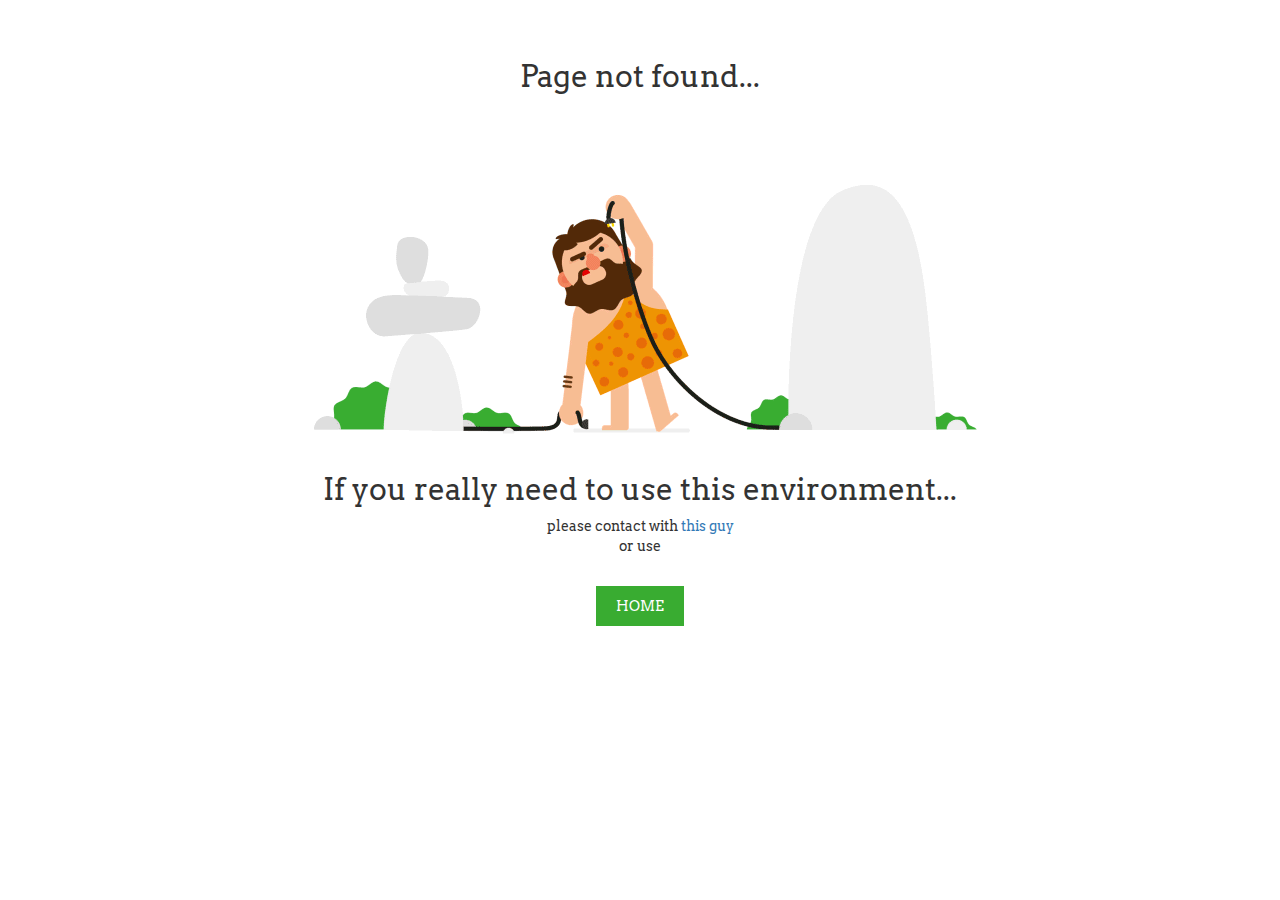
<file: 500/index.html>
<!DOCTYPE html>
<html>
<head>
	<meta charset="UTF-8">
	<link rel="stylesheet" href="https://stackpath.bootstrapcdn.com/bootstrap/3.4.1/css/bootstrap.min.css" integrity="sha384-HSMxcRTRxnN+Bdg0JdbxYKrThecOKuH5zCYotlSAcp1+c8xmyTe9GYg1l9a69psu" crossorigin="anonymous">
	<link href='https://fonts.googleapis.com/css?family=Arvo' rel='stylesheet'>
	<link rel="stylesheet" href="css/style.css">
</head>
<body>
	<section class="page_500">
		<div class="container">
			<div class="row">
				<div class="col-sm-12 ">
					<div class="col-sm-10 col-sm-offset-1  text-center">
						<h2 class="text-center">Page not found...</h2>
						<div class="four_zero_four_bg"></div>
						<div class="contant_box_500">
							<h3 class="h2">
								If you really need to use this environment...
							</h3>

							<p>please contact with <a href="mailto:kowalczyk.wiktor@gmail.com">this guy</a> </br>or
								use</p>
							<a href="https://www.kowalczykwiktor.pl/" class="link_500">HOME</a>
						</div>
					</div>
				</div>
			</div>
		</div>
	</section>
</body>
</html>
</file>
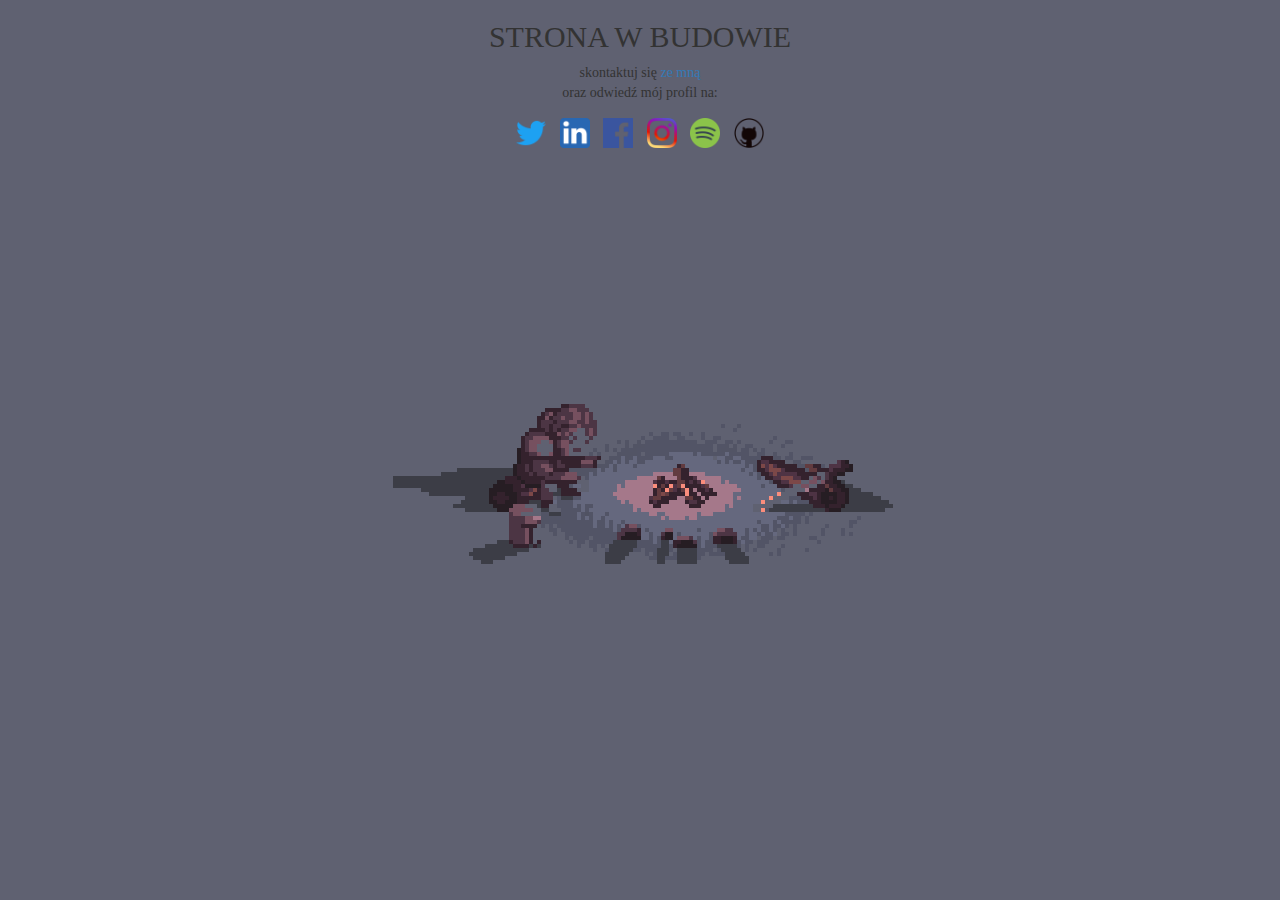
<file: under_construction/index.html>
<!DOCTYPE html>
<html>

<head>
	<meta charset="UTF-8">
	<link rel="stylesheet" href="https://stackpath.bootstrapcdn.com/bootstrap/3.4.1/css/bootstrap.min.css"
		integrity="sha384-HSMxcRTRxnN+Bdg0JdbxYKrThecOKuH5zCYotlSAcp1+c8xmyTe9GYg1l9a69psu" crossorigin="anonymous">
	<link rel="stylesheet" href="style.css">
</head>

<body>
	<section class="page_500">
		<div class="container">
			<div class="row">
				<div class="col-sm-12 ">
					<div class="col-sm-10 col-sm-offset-1  text-center">
						<h2 class="text-center">STRONA W BUDOWIE</h2>
						<div class="four_zero_four_bg"></div>
						<div class="contant_box_500">


							<p>skontaktuj się<a href="mailto:kowalczyk.wiktor@gmail.com"> ze mną</a> </br>oraz
								odwiedź mój profil na:
							</p>

							<a href="https://twitter.com/kowalczykwiktor/" target="_blank"><img
									src="graphics\twitter.png" alt="Linkedin"
									style="width: 30px;height: 30px;margin: 5px"></a>

							<a href="https://www.linkedin.com/in/kowalczykwiktor/" target="_blank"><img
									src="graphics\linkedin.png" alt="Linkedin"
									style="width: 30px;height: 30px;margin: 5px"></a>

							<a href="https://www.facebook.com/k0walczykw1ktor/" target="_blank"><img
									src="graphics\facebook.png" alt="Linkedin"
									style="width: 30px;height: 30px;margin: 5px"></a>

							<a href="https://www.instagram.com/kowalczykwiktor/" target="_blank"><img
									src="graphics\instagram.png" alt="Linkedin"
									style="width: 30px;height: 30px;margin: 5px"></a>

							<a href="https://open.spotify.com/user/11124843334?si=a5dd302e7a664617/"
								target="_blank"><img src="graphics\spotify.png" alt="Spotify"
									style="width: 30px;height: 30px;margin: 5px"></a>

							<a href="https://www.github.com/kowalczykwiktor/" target="_blank"><img
									src="graphics\github.png" alt="GitHub"
									style="width: 30px;height: 30px;margin: 5px"></a>
						</div>
					</div>
				</div>
			</div>
		</div>
	</section>
</body>

</html>
</file>
<file: 500/css/style.css>
.page_500{ padding:40px 0; background:#fff; font-family: 'Arvo', serif;
}

.page_500  img{ width:100%;}

.four_zero_four_bg{
    
    background-image: url('../images/dribbble_1.gif');
    height: 400px;
    background-position: center;
 }
 
 
 .four_zero_four_bg h1{
 font-size:80px;
 }
 
  .four_zero_four_bg h3{
			 font-size:80px;
			 }
			 
			 .link_500{			 
	color: #fff!important;
    padding: 10px 20px;
    background: #39ac31;
    margin: 20px 0;
    display: inline-block;}
	.contant_box_500{ margin-top:-50px;}
</file>
<file: under_construction/style.css>
body {
  background: #5f6171;
  font-family: "Optima", serif;
}
body::after,
body::before {
  display: block;
  content: "";
  width: 4px;
  height: 4px;
  position: absolute;
  left: -491px;
  right: 0;
  top: calc(50% - 140px);
  transform: translateY(-50%);
  margin: auto;
}
body::after {
  animation: animate 0.5s infinite steps(1, end);
}
body::before {
  box-shadow: 0px 168px #3c3d46, 0px 172px #3c3d46, 0px 176px #3c3d46,
    4px 168px #3c3d46, 4px 172px #3c3d46, 4px 176px #3c3d46, 8px 168px #3c3d46,
    8px 172px #3c3d46, 8px 176px #3c3d46, 12px 168px #3c3d46, 12px 172px #3c3d46,
    12px 176px #3c3d46, 16px 168px #3c3d46, 16px 172px #3c3d46,
    16px 176px #3c3d46, 20px 168px #3c3d46, 20px 172px #3c3d46,
    20px 176px #3c3d46, 24px 168px #3c3d46, 24px 172px #3c3d46,
    24px 176px #3c3d46, 28px 168px #3c3d46, 28px 172px #3c3d46,
    28px 176px #3c3d46, 28px 180px #3c3d46, 32px 168px #3c3d46,
    32px 172px #3c3d46, 32px 176px #3c3d46, 32px 180px #3c3d46,
    36px 168px #3c3d46, 36px 172px #3c3d46, 36px 176px #3c3d46,
    36px 180px #3c3d46, 36px 184px #3c3d46, 40px 168px #3c3d46,
    40px 172px #3c3d46, 40px 176px #3c3d46, 40px 180px #3c3d46,
    40px 184px #3c3d46, 44px 168px #3c3d46, 44px 172px #3c3d46,
    44px 176px #3c3d46, 44px 180px #3c3d46, 44px 184px #3c3d46,
    48px 164px #3c3d46, 48px 168px #3c3d46, 48px 172px #3c3d46,
    48px 176px #3c3d46, 48px 180px #3c3d46, 48px 184px #3c3d46,
    52px 164px #3c3d46, 52px 168px #3c3d46, 52px 172px #3c3d46,
    52px 176px #3c3d46, 52px 180px #3c3d46, 52px 184px #3c3d46,
    56px 164px #3c3d46, 56px 168px #3c3d46, 56px 172px #3c3d46,
    56px 176px #3c3d46, 56px 180px #3c3d46, 56px 184px #3c3d46,
    60px 164px #3c3d46, 60px 168px #3c3d46, 60px 172px #3c3d46,
    60px 176px #3c3d46, 60px 180px #3c3d46, 60px 184px #3c3d46,
    60px 196px #3c3d46, 64px 160px #3c3d46, 64px 164px #3c3d46,
    64px 168px #3c3d46, 64px 172px #3c3d46, 64px 176px #3c3d46,
    64px 180px #3c3d46, 64px 184px #3c3d46, 64px 196px #3c3d46,
    68px 160px #3c3d46, 68px 164px #3c3d46, 68px 168px #3c3d46,
    68px 172px #3c3d46, 68px 176px #3c3d46, 68px 180px #3c3d46,
    68px 184px #3c3d46, 68px 192px #3c3d46, 68px 196px #3c3d46,
    72px 160px #3c3d46, 72px 164px #3c3d46, 72px 168px #3c3d46,
    72px 172px #3c3d46, 72px 176px #3c3d46, 72px 180px #3c3d46,
    72px 184px #3c3d46, 72px 188px #3c3d46, 72px 192px #3c3d46,
    72px 196px #3c3d46, 72px 200px #3c3d46, 76px 160px #3c3d46,
    76px 164px #3c3d46, 76px 168px #3c3d46, 76px 172px #3c3d46,
    76px 176px #3c3d46, 76px 180px #3c3d46, 76px 184px #3c3d46,
    76px 188px #3c3d46, 76px 192px #3c3d46, 76px 196px #3c3d46,
    76px 200px #3c3d46, 76px 244px #3c3d46, 80px 160px #3c3d46,
    80px 164px #3c3d46, 80px 168px #3c3d46, 80px 172px #3c3d46,
    80px 176px #3c3d46, 80px 180px #3c3d46, 80px 184px #3c3d46,
    80px 188px #3c3d46, 80px 192px #3c3d46, 80px 196px #3c3d46,
    80px 200px #3c3d46, 80px 240px #3c3d46, 80px 244px #3c3d46,
    80px 248px #3c3d46, 84px 160px #3c3d46, 84px 164px #3c3d46,
    84px 168px #3c3d46, 84px 172px #3c3d46, 84px 176px #3c3d46,
    84px 180px #3c3d46, 84px 184px #3c3d46, 84px 188px #3c3d46,
    84px 192px #3c3d46, 84px 196px #3c3d46, 84px 200px #3c3d46,
    84px 240px #3c3d46, 84px 244px #3c3d46, 84px 248px #3c3d46,
    88px 160px #3c3d46, 88px 164px #3c3d46, 88px 168px #3c3d46,
    88px 172px #3c3d46, 88px 176px #3c3d46, 88px 180px #3c3d46,
    88px 184px #3c3d46, 88px 188px #3c3d46, 88px 192px #3c3d46,
    88px 196px #3c3d46, 88px 200px #3c3d46, 88px 240px #3c3d46,
    88px 244px #3c3d46, 88px 248px #3c3d46, 88px 252px #3c3d46,
    92px 160px #3c3d46, 92px 164px #3c3d46, 92px 168px #3c3d46,
    92px 172px #3c3d46, 92px 176px #3c3d46, 92px 180px #3c3d46,
    92px 184px #3c3d46, 92px 188px #3c3d46, 92px 192px #3c3d46,
    92px 196px #3c3d46, 92px 200px #3c3d46, 92px 236px #3c3d46,
    92px 240px #3c3d46, 92px 244px #3c3d46, 92px 248px #3c3d46,
    92px 252px #3c3d46, 96px 160px #3c3d46, 96px 164px #3c3d46,
    96px 168px #3c3d46, 96px 172px #3c3d46, 96px 176px #3c3d46,
    96px 180px #261d23, 96px 184px #261d23, 96px 188px #261d23,
    96px 192px #261d23, 96px 196px #3c3d46, 96px 200px #3c3d46,
    96px 236px #3c3d46, 96px 240px #3c3d46, 96px 244px #3c3d46,
    96px 248px #3c3d46, 96px 252px #3c3d46, 100px 160px #3c3d46,
    100px 164px #3c3d46, 100px 168px #3c3d46, 100px 172px #3c3d46,
    100px 176px #261d23, 100px 180px #261d23, 100px 184px #261d23,
    100px 188px #34222d, 100px 192px #261d23, 100px 196px #261d23,
    100px 200px #3c3d46, 100px 236px #3c3d46, 100px 240px #3c3d46,
    100px 244px #3c3d46, 100px 248px #3c3d46, 104px 160px #3c3d46,
    104px 164px #3c3d46, 104px 168px #3c3d46, 104px 172px #261d23,
    104px 176px #261d23, 104px 180px #261d23, 104px 184px #34222d,
    104px 188px #34222d, 104px 192px #34222d, 104px 196px #261d23,
    104px 200px #261d23, 104px 232px #3c3d46, 104px 236px #3c3d46,
    104px 240px #3c3d46, 104px 244px #3c3d46, 104px 248px #3c3d46,
    108px 160px #3c3d46, 108px 164px #3c3d46, 108px 168px #3c3d46,
    108px 172px #261d23, 108px 176px #261d23, 108px 180px #261d23,
    108px 184px #34222d, 108px 188px #34222d, 108px 192px #34222d,
    108px 196px #261d23, 108px 200px #261d23, 108px 232px #3c3d46,
    108px 236px #3c3d46, 108px 240px #3c3d46, 108px 244px #3c3d46,
    108px 248px #3c3d46, 112px 160px #3c3d46, 112px 164px #3c3d46,
    112px 168px #34222d, 112px 172px #34222d, 112px 176px #261d23,
    112px 180px #261d23, 112px 184px #261d23, 112px 188px #34222d,
    112px 192px #261d23, 112px 196px #261d23, 112px 200px #261d23,
    112px 232px #3c3d46, 112px 236px #3c3d46, 112px 240px #3c3d46,
    112px 244px #3c3d46, 116px 160px #3c3d46, 116px 164px #3c3d46,
    116px 168px #34222d, 116px 172px #34222d, 116px 176px #261d23,
    116px 180px #261d23, 116px 184px #261d23, 116px 188px #261d23,
    116px 192px #261d23, 116px 196px #261d23, 116px 200px #76505f,
    116px 204px #4c3544, 116px 208px #4c3544, 116px 212px #4c3544,
    116px 216px #4c3544, 116px 220px #4c3544, 116px 224px #4c3544,
    116px 228px #4c3544, 116px 232px #34222d, 116px 236px #3c3d46,
    116px 240px #3c3d46, 116px 244px #3c3d46, 120px 156px #261d23,
    120px 160px #261d23, 120px 164px #261d23, 120px 168px #34222d,
    120px 172px #34222d, 120px 176px #34222d, 120px 180px #34222d,
    120px 184px #261d23, 120px 188px #261d23, 120px 192px #261d23,
    120px 196px #76505f, 120px 200px #76505f, 120px 204px #76505f,
    120px 208px #4c3544, 120px 212px #4c3544, 120px 216px #4c3544,
    120px 220px #4c3544, 120px 224px #4c3544, 120px 228px #4c3544,
    120px 232px #4c3544, 120px 236px #34222d, 120px 240px #3c3d46,
    120px 244px #3c3d46, 124px 140px #261d23, 124px 144px #261d23,
    124px 148px #261d23, 124px 152px #261d23, 124px 156px #34222d,
    124px 160px #34222d, 124px 164px #34222d, 124px 168px #261d23,
    124px 172px #34222d, 124px 176px #34222d, 124px 180px #34222d,
    124px 184px #34222d, 124px 188px #34222d, 124px 192px #34222d,
    124px 196px #76505f, 124px 200px #76505f, 124px 204px #76505f,
    124px 208px #4c3544, 124px 212px #4c3544, 124px 216px #4c3544,
    124px 220px #4c3544, 124px 224px #4c3544, 124px 228px #4c3544,
    124px 232px #4c3544, 124px 236px #34222d, 124px 240px #3c3d46,
    128px 128px #34222d, 128px 132px #34222d, 128px 136px #34222d,
    128px 140px #34222d, 128px 144px #34222d, 128px 148px #34222d,
    128px 152px #34222d, 128px 156px #34222d, 128px 160px #34222d,
    128px 164px #34222d, 128px 168px #34222d, 128px 172px #261d23,
    128px 176px #4e3344, 128px 180px #34222d, 128px 184px #4e3344,
    128px 188px #34222d, 128px 192px #34222d, 128px 196px #76505f,
    128px 200px #76505f, 128px 208px #4c3544, 128px 212px #4c3544,
    128px 216px #34222d, 128px 220px #4c3544, 128px 224px #4c3544,
    128px 228px #4c3544, 128px 232px #4c3544, 128px 236px #34222d,
    128px 240px #3c3d46, 132px 124px #34222d, 132px 128px #4c3544,
    132px 132px #4c3544, 132px 136px #4c3544, 132px 140px #4c3544,
    132px 144px #34222d, 132px 148px #34222d, 132px 152px #34222d,
    132px 156px #4c3544, 132px 160px #4c3544, 132px 164px #34222d,
    132px 168px #34222d, 132px 172px #34222d, 132px 176px #261d23,
    132px 180px #34222d, 132px 184px #4e3344, 132px 188px #34222d,
    132px 192px #34222d, 132px 200px #76505f, 132px 208px #76505f,
    132px 212px #76505f, 132px 216px #34222d, 132px 220px #76505f,
    132px 224px #76505f, 132px 228px #76505f, 132px 232px #76505f,
    132px 236px #34222d, 132px 240px #3c3d46, 136px 120px #34222d,
    136px 124px #4c3544, 136px 128px #4c3544, 136px 132px #76505f,
    136px 136px #76505f, 136px 140px #76505f, 136px 144px #4c3544,
    136px 148px #34222d, 136px 152px #34222d, 136px 156px #34222d,
    136px 160px #34222d, 136px 164px #4c3544, 136px 168px #34222d,
    136px 172px #34222d, 136px 176px #261d23, 136px 180px #4e3344,
    136px 184px #7c4848, 136px 188px #34222d, 136px 192px #3c3d46,
    136px 200px #76505f, 136px 208px #76505f, 136px 212px #76505f,
    136px 216px #34222d, 136px 220px #34222d, 136px 224px #34222d,
    136px 228px #34222d, 136px 232px #34222d, 136px 236px #3c3d46,
    140px 120px #34222d, 140px 124px #4c3544, 140px 128px #76505f,
    140px 132px #76505f, 140px 136px #76505f, 140px 140px #76505f,
    140px 144px #4c3544, 140px 148px #34222d, 140px 152px #4c3544,
    140px 156px #4c3544, 140px 160px #4c3544, 140px 164px #34222d,
    140px 168px #34222d, 140px 172px #34222d, 140px 176px #261d23,
    140px 180px #7c4848, 140px 184px #34222d, 140px 188px #34222d,
    140px 192px #3c3d46, 140px 208px #a5788a, 140px 212px #76505f,
    140px 216px #34222d, 140px 236px #34222d, 144px 108px #34222d,
    144px 112px #34222d, 144px 116px #34222d, 144px 120px #34222d,
    144px 124px #4c3544, 144px 128px #76505f, 144px 132px #76505f,
    144px 144px #76505f, 144px 148px #34222d, 144px 152px #4c3544,
    144px 156px #4c3544, 144px 160px #4c3544, 144px 164px #4c3544,
    144px 168px #34222d, 144px 172px #34222d, 144px 176px #261d23,
    144px 180px #34222d, 144px 184px #34222d, 144px 188px #34222d,
    144px 192px #3c3d46, 144px 196px #3c3d46, 144px 208px #a5788a,
    144px 212px #4c3544, 144px 232px #34222d, 144px 236px #3c3d46,
    148px 104px #34222d, 148px 108px #34222d, 148px 112px #4c3544,
    148px 116px #4c3544, 148px 120px #34222d, 148px 124px #4c3544,
    148px 128px #76505f, 148px 148px #34222d, 148px 152px #4c3544,
    148px 156px #76505f, 148px 160px #4c3544, 148px 164px #4c3544,
    148px 168px #34222d, 148px 172px #4c3544, 148px 176px #4c3544,
    148px 180px #4c3544, 148px 184px #4c3544, 148px 188px #4c3544,
    148px 192px #34222d, 148px 196px #34222d, 148px 200px #3c3d46,
    148px 204px #525465, 148px 208px #525465, 148px 212px #525465,
    148px 216px #525465, 152px 100px #34222d, 152px 104px #4c3544,
    152px 108px #76505f, 152px 112px #4c3544, 152px 116px #4c3544,
    152px 120px #4c3544, 152px 124px #34222d, 152px 128px #76505f,
    152px 148px #34222d, 152px 152px #4c3544, 152px 156px #76505f,
    152px 160px #76505f, 152px 164px #4c3544, 152px 168px #4c3544,
    152px 172px #34222d, 152px 180px #4c3544, 152px 184px #4c3544,
    152px 188px #4c3544, 152px 192px #34222d, 152px 196px #34222d,
    152px 200px #3c3d46, 152px 204px #525465, 152px 208px #525465,
    152px 212px #525465, 156px 100px #34222d, 156px 104px #76505f,
    156px 108px #34222d, 156px 112px #4c3544, 156px 116px #34222d,
    156px 120px #34222d, 156px 124px #34222d, 156px 128px #34222d,
    156px 132px #76505f, 156px 144px #76505f, 156px 148px #34222d,
    156px 152px #34222d, 156px 156px #4c3544, 156px 160px #76505f,
    156px 164px #34222d, 156px 168px #4c3544, 156px 172px #34222d,
    156px 184px #4c3544, 156px 188px #4c3544, 156px 192px #34222d,
    156px 204px #3c3d46, 156px 208px #525465, 156px 212px #525466,
    156px 216px #525466, 156px 220px #525465, 160px 100px #34222d,
    160px 104px #34222d, 160px 108px #4c3544, 160px 112px #34222d,
    160px 116px #4c3544, 160px 120px #4c3544, 160px 124px #34222d,
    160px 128px #34222d, 160px 132px #34222d, 160px 136px #34222d,
    160px 140px #34222d, 160px 144px #34222d, 160px 148px #34222d,
    160px 152px #34222d, 160px 156px #34222d, 160px 160px #34222d,
    160px 164px #4c3544, 160px 168px #4c3544, 160px 172px #34222d,
    160px 184px #3c3d46, 160px 192px #65687e, 160px 204px #3c3d46,
    160px 208px #525465, 160px 212px #525466, 160px 220px #525466,
    160px 224px #525465, 164px 100px #34222d, 164px 104px #4c3544,
    164px 108px #4c3544, 164px 112px #4c3544, 164px 116px #4c3544,
    164px 120px #34222d, 164px 124px #76505f, 164px 128px #34222d,
    164px 132px #4c3544, 164px 136px #4c3544, 164px 140px #34222d,
    164px 144px #34222d, 164px 148px #34222d, 164px 152px #4c3544,
    164px 156px #4c3544, 164px 160px #34222d, 164px 164px #4c3544,
    164px 168px #4c3544, 164px 172px #34222d, 164px 176px #34222d,
    164px 180px #3c3d46, 164px 184px #3c3d46, 164px 188px #525466,
    164px 192px #525465, 164px 196px #525466, 164px 204px #3c3d46,
    164px 208px #525466, 164px 212px #525465, 164px 216px #525466,
    168px 96px #34222d, 168px 100px #4c3544, 168px 104px #4c3544,
    168px 108px #76505f, 168px 112px #4c3544, 168px 116px #34222d,
    168px 120px #4c3544, 168px 124px #4c3544, 168px 128px #4c3544,
    168px 132px #76505f, 168px 136px #76505f, 168px 140px #4c3544,
    168px 144px #4c3544, 168px 148px #34222d, 168px 152px #34222d,
    168px 156px #4c3544, 168px 160px #34222d, 168px 164px #4c3544,
    168px 168px #76505f, 168px 172px #34222d, 168px 176px #34222d,
    168px 180px #34222d, 168px 184px #34222d, 168px 188px #3c3d46,
    168px 192px #525466, 168px 196px #525466, 168px 200px #525466,
    168px 204px #525466, 168px 208px #525466, 168px 212px #525465,
    168px 216px #525466, 168px 220px #525466, 172px 96px #34222d,
    172px 100px #4c3544, 172px 104px #4c3544, 172px 108px #4c3544,
    172px 112px #4c3544, 172px 116px #34222d, 172px 120px #4c3544,
    172px 124px #76505f, 172px 128px #4c3544, 172px 132px #76505f,
    172px 136px #76505f, 172px 140px #76505f, 172px 144px #76505f,
    172px 148px #34222d, 172px 152px #34222d, 172px 156px #34222d,
    172px 160px #34222d, 172px 164px #76505f, 172px 168px #76505f,
    172px 172px #34222d, 172px 176px #34222d, 172px 180px #34222d,
    172px 184px #34222d, 172px 188px #3c3d46, 172px 192px #525466,
    172px 196px #525466, 172px 200px #525466, 172px 204px #525466,
    172px 208px #525466, 172px 212px #525466, 172px 216px #525466,
    172px 220px #525466, 172px 224px #525466, 172px 228px #525465,
    176px 96px #4c3544, 176px 100px #76505f, 176px 104px #4c3544,
    176px 108px #4c3544, 176px 112px #76505f, 176px 116px #4c3544,
    176px 120px #76505f, 176px 124px #4c3544, 176px 132px #4c3544,
    176px 148px #34222d, 176px 152px #34222d, 176px 156px #34222d,
    176px 160px #525465, 176px 164px #76505f, 176px 168px #76505f,
    176px 172px #34222d, 176px 176px #525465, 176px 180px #34222d,
    176px 184px #34222d, 176px 188px #3c3d46, 176px 192px #525466,
    176px 196px #525466, 176px 200px #525466, 176px 204px #525466,
    176px 208px #525466, 176px 212px #525466, 176px 216px #525466,
    176px 220px #525466, 176px 224px #525466, 176px 232px #525466,
    180px 96px #4c3544, 180px 100px #76505f, 180px 104px #76505f,
    180px 108px #76505f, 180px 112px #76505f, 180px 116px #4c3544,
    180px 120px #76505f, 180px 128px #4c3544, 180px 140px #4c3544,
    180px 148px #34222d, 180px 152px #34222d, 180px 156px #34222d,
    180px 160px #525465, 180px 164px #76505f, 180px 168px #76505f,
    180px 172px #34222d, 180px 176px #65687e, 180px 180px #34222d,
    180px 184px #34222d, 180px 188px #525466, 180px 192px #65687e,
    180px 196px #65687e, 180px 200px #525466, 180px 204px #525466,
    180px 208px #525466, 180px 212px #525466, 180px 216px #525466,
    180px 220px #525466, 180px 224px #525466, 180px 228px #525465,
    184px 96px #4c3544, 184px 100px #4c3544, 184px 104px #76505f,
    184px 108px #76505f, 184px 112px #4c3544, 184px 116px #76505f,
    184px 140px #4c3544, 184px 148px #34222d, 184px 152px #34222d,
    184px 156px #34222d, 184px 160px #525465, 184px 164px #525465,
    184px 168px #4c3544, 184px 176px #65687e, 184px 184px #34222d,
    184px 188px #525466, 184px 192px #65687e, 184px 196px #525466,
    184px 200px #525466, 184px 204px #65687e, 184px 208px #65687e,
    184px 212px #525466, 184px 216px #525466, 184px 220px #525466,
    184px 224px #525466, 184px 228px #525466, 184px 232px #525466,
    184px 236px #525466, 188px 96px #4c3544, 188px 100px #4c3544,
    188px 104px #4c3544, 188px 108px #4c3544, 188px 112px #4c3544,
    188px 116px #4c3544, 188px 148px #34222d, 188px 152px #76505f,
    188px 156px #4c3544, 188px 160px #525465, 188px 164px #525465,
    188px 184px #65687e, 188px 188px #65687e, 188px 192px #65687e,
    188px 196px #65687e, 188px 200px #65687e, 188px 204px #525466,
    188px 208px #525466, 188px 212px #525466, 188px 216px #525466,
    188px 220px #525466, 188px 224px #525466, 188px 228px #525466,
    188px 232px #525466, 192px 100px #4c3544, 192px 104px #76505f,
    192px 108px #76505f, 192px 112px #76505f, 192px 116px #4c3544,
    192px 120px #4c3544, 192px 124px #4c3544, 192px 132px #4c3544,
    192px 148px #4c3544, 192px 152px #76505f, 192px 156px #4c3544,
    192px 160px #525465, 192px 164px #525465, 192px 168px #525466,
    192px 184px #65687e, 192px 188px #65687e, 192px 192px #65687e,
    192px 196px #525466, 192px 200px #525466, 192px 204px #505262,
    192px 208px #65687e, 192px 212px #525466, 192px 216px #525466,
    192px 220px #525466, 192px 224px #525466, 192px 228px #525466,
    196px 104px #4c3544, 196px 108px #4c3544, 196px 112px #4c3544,
    196px 116px #4c3544, 196px 120px #76505f, 196px 124px #76505f,
    196px 128px #4c3544, 196px 144px #525465, 196px 148px #4c3544,
    196px 152px #76505f, 196px 156px #4c3544, 196px 160px #525465,
    196px 164px #65687e, 196px 168px #65687e, 196px 172px #65687e,
    196px 176px #65687e, 196px 180px #65687e, 196px 184px #65687e,
    196px 188px #65687e, 196px 192px #65687e, 196px 196px #525466,
    196px 200px #65687e, 196px 204px #525466, 196px 208px #525466,
    196px 212px #525466, 196px 216px #525466, 196px 220px #525466,
    196px 224px #525466, 196px 232px #525466, 196px 236px #525466,
    200px 112px #4c3544, 200px 116px #4c3544, 200px 120px #4c3544,
    200px 124px #4c3544, 200px 140px #525465, 200px 148px #4c3544,
    200px 152px #34222d, 200px 156px #34222d, 200px 160px #525465,
    200px 164px #525466, 200px 168px #65687e, 200px 172px #65687e,
    200px 176px #65687e, 200px 180px #65687e, 200px 184px #65687e,
    200px 188px #65687e, 200px 192px #65687e, 200px 196px #65687e,
    200px 200px #65687e, 200px 204px #65687e, 200px 208px #65687e,
    200px 212px #65687e, 200px 216px #65687e, 200px 220px #525466,
    200px 224px #525466, 200px 228px #525466, 200px 232px #525466,
    200px 236px #525466, 200px 240px #525466, 204px 144px #525465,
    204px 148px #34222d, 204px 156px #525465, 204px 160px #65687e,
    204px 164px #65687e, 204px 168px #65687e, 204px 172px #65687e,
    204px 176px #65687e, 204px 180px #65687e, 204px 184px #65687e,
    204px 188px #65687e, 204px 192px #65687e, 204px 196px #65687e,
    204px 200px #65687e, 204px 204px #65687e, 204px 208px #65687e,
    204px 212px #525466, 204px 216px #525466, 204px 220px #525466,
    204px 224px #525466, 204px 228px #525466, 204px 232px #525466,
    208px 156px #525465, 208px 160px #525465, 208px 164px #65687e,
    208px 168px #65687e, 208px 172px #65687e, 208px 176px #65687e,
    208px 180px #65687e, 208px 184px #65687e, 208px 188px #65687e,
    208px 192px #65687e, 208px 196px #65687e, 208px 200px #65687e,
    208px 204px #65687e, 208px 208px #525466, 208px 212px #525466,
    208px 216px #525466, 208px 220px #525466, 208px 224px #525466,
    208px 228px #525466, 208px 232px #525466, 208px 236px #525466,
    212px 136px #525465, 212px 140px #525465, 212px 152px #525465,
    212px 156px #525465, 212px 160px #65687e, 212px 164px #65687e,
    212px 168px #65687e, 212px 172px #65687e, 212px 176px #65687e,
    212px 180px #65687e, 212px 184px #65687e, 212px 188px #65687e,
    212px 192px #65687e, 212px 196px #65687e, 212px 200px #65687e,
    212px 204px #525466, 212px 208px #65687e, 212px 212px #65687e,
    212px 216px #65687e, 212px 220px #525466, 212px 224px #525466,
    212px 228px #525466, 212px 232px #525466, 212px 240px #525466,
    212px 244px #3c3d46, 212px 248px #3c3d46, 212px 252px #3c3d46,
    216px 148px #525465, 216px 152px #525466, 216px 156px #65687e,
    216px 160px #65687e, 216px 164px #65687e, 216px 168px #65687e,
    216px 172px #65687e, 216px 176px #65687e, 216px 180px #65687e,
    216px 184px #65687e, 216px 188px #65687e, 216px 192px #65687e,
    216px 196px #65687e, 216px 200px #65687e, 216px 204px #65687e,
    216px 208px #65687e, 216px 212px #525466, 216px 216px #525466,
    216px 220px #525466, 216px 224px #525466, 216px 228px #525466,
    216px 232px #525466, 216px 236px #3c3d46, 216px 240px #3c3d46,
    216px 244px #3c3d46, 216px 248px #3c3d46, 216px 252px #3c3d46,
    220px 140px #525465, 220px 148px #525465, 220px 152px #65687e,
    220px 156px #525465, 220px 160px #525465, 220px 164px #65687e,
    220px 168px #65687e, 220px 172px #65687e, 220px 176px #65687e,
    220px 180px #65687e, 220px 184px #a5788a, 220px 188px #65687e,
    220px 192px #65687e, 220px 196px #65687e, 220px 200px #65687e,
    220px 204px #65687e, 220px 208px #65687e, 220px 212px #65687e,
    220px 216px #65687e, 220px 220px #65687e, 220px 224px #525466,
    220px 228px #525466, 220px 232px #3c3d46, 220px 236px #3c3d46,
    220px 240px #3c3d46, 220px 244px #3c3d46, 220px 248px #3c3d46,
    220px 252px #3c3d46, 224px 132px #525465, 224px 144px #525465,
    224px 148px #525465, 224px 152px #525466, 224px 156px #65687e,
    224px 160px #65687e, 224px 164px #65687e, 224px 168px #65687e,
    224px 172px #65687e, 224px 176px #a5788a, 224px 180px #a5788a,
    224px 184px #a5788a, 224px 188px #a5788a, 224px 192px #65687e,
    224px 196px #65687e, 224px 200px #65687e, 224px 204px #65687e,
    224px 208px #65687e, 224px 212px #65687e, 224px 216px #525466,
    224px 220px #525466, 224px 224px #4c3544, 224px 228px #4c3544,
    224px 232px #3c3d46, 224px 236px #3c3d46, 224px 240px #3c3d46,
    224px 244px #3c3d46, 224px 248px #3c3d46, 224px 252px #3c3d46,
    228px 140px #525466, 228px 144px #525465, 228px 148px #65687e,
    228px 152px #65687e, 228px 156px #65687e, 228px 160px #65687e,
    228px 164px #65687e, 228px 168px #65687e, 228px 172px #65687e,
    228px 176px #65687e, 228px 180px #a5788a, 228px 184px #a5788a,
    228px 188px #a5788a, 228px 192px #a5788a, 228px 196px #65687e,
    228px 200px #65687e, 228px 204px #65687e, 228px 208px #65687e,
    228px 212px #525466, 228px 216px #65687e, 228px 220px #4c3544,
    228px 224px #4c3544, 228px 228px #261d23, 228px 232px #3c3d46,
    228px 236px #3c3d46, 228px 240px #3c3d46, 228px 244px #3c3d46,
    228px 248px #3c3d46, 232px 132px #525465, 232px 136px #525465,
    232px 140px #525465, 232px 144px #525465, 232px 148px #525465,
    232px 152px #525466, 232px 156px #65687e, 232px 160px #65687e,
    232px 164px #65687e, 232px 168px #65687e, 232px 172px #a5788a,
    232px 176px #a5788a, 232px 180px #a5788a, 232px 184px #a5788a,
    232px 188px #a5788a, 232px 192px #65687e, 232px 196px #65687e,
    232px 200px #65687e, 232px 204px #65687e, 232px 208px #65687e,
    232px 212px #65687e, 232px 216px #4c3544, 232px 220px #4c3544,
    232px 224px #261d23, 232px 228px #261d23, 232px 232px #3c3d46,
    232px 236px #3c3d46, 232px 240px #3c3d46, 232px 244px #3c3d46,
    236px 140px #525466, 236px 144px #525465, 236px 148px #525466,
    236px 152px #65687e, 236px 156px #65687e, 236px 160px #65687e,
    236px 164px #65687e, 236px 168px #65687e, 236px 172px #a5788a,
    236px 176px #a5788a, 236px 180px #a5788a, 236px 184px #a5788a,
    236px 188px #a5788a, 236px 192px #a5788a, 236px 196px #65687e,
    236px 200px #65687e, 236px 204px #65687e, 236px 208px #65687e,
    236px 212px #65687e, 236px 216px #76505f, 236px 220px #4c3544,
    236px 224px #261d23, 236px 228px #261d23, 236px 232px #3c3d46,
    236px 236px #3c3d46, 236px 240px #3c3d46, 240px 136px #525465,
    240px 140px #525465, 240px 144px #525465, 240px 148px #65687e,
    240px 152px #65687e, 240px 156px #525466, 240px 160px #65687e,
    240px 164px #65687e, 240px 168px #65687e, 240px 172px #a5788a,
    240px 176px #a5788a, 240px 180px #a5788a, 240px 184px #a5788a,
    240px 188px #a5788a, 240px 192px #a5788a, 240px 196px #a5788a,
    240px 200px #a5788a, 240px 204px #65687e, 240px 208px #65687e,
    240px 212px #65687e, 240px 216px #76505f, 240px 220px #4c3544,
    240px 224px #261d23, 240px 228px #261d23, 240px 232px #3c3d46,
    240px 236px #3c3d46, 240px 240px #525466, 244px 132px #525465,
    244px 136px #525465, 244px 140px #525466, 244px 144px #525466,
    244px 148px #525466, 244px 152px #525466, 244px 156px #65687e,
    244px 160px #65687e, 244px 164px #65687e, 244px 168px #a5788a,
    244px 172px #a5788a, 244px 176px #a5788a, 244px 180px #a5788a,
    244px 184px #a5788a, 244px 188px #a5788a, 244px 192px #a5788a,
    244px 196px #a5788a, 244px 200px #65687e, 244px 204px #65687e,
    244px 208px #65687e, 244px 212px #65687e, 244px 216px #525466,
    244px 220px #34222d, 244px 224px #34222d, 244px 228px #261d23,
    244px 232px #525466, 244px 236px #525466, 244px 240px #525466,
    248px 128px #525466, 248px 136px #525465, 248px 140px #525466,
    248px 148px #525466, 248px 152px #525466, 248px 156px #65687e,
    248px 160px #65687e, 248px 164px #65687e, 248px 168px #a5788a,
    248px 172px #a5788a, 248px 176px #a5788a, 248px 180px #a5788a,
    248px 184px #a5788a, 248px 188px #a5788a, 248px 192px #a5788a,
    248px 196px #a5788a, 248px 200px #a5788a, 248px 204px #65687e,
    248px 208px #65687e, 248px 212px #65687e, 248px 216px #65687e,
    248px 220px #65687e, 248px 224px #65687e, 248px 228px #65687e,
    248px 232px #525466, 248px 236px #525466, 252px 132px #525466,
    252px 136px #525466, 252px 140px #525466, 252px 144px #525466,
    252px 148px #525466, 252px 152px #65687e, 252px 156px #65687e,
    252px 160px #65687e, 252px 164px #65687e, 252px 168px #a5788a,
    252px 172px #a5788a, 252px 176px #a5788a, 252px 180px #a5788a,
    252px 184px #a5788a, 252px 188px #a5788a, 252px 192px #a5788a,
    252px 196px #a5788a, 252px 200px #a5788a, 252px 204px #65687e,
    252px 208px #65687e, 252px 212px #65687e, 252px 216px #65687e,
    252px 220px #525466, 252px 224px #65687e, 252px 228px #65687e,
    252px 232px #525466, 252px 236px #525466, 252px 240px #525466,
    252px 244px #525466, 256px 124px #525466, 256px 132px #525466,
    256px 136px #525466, 256px 140px #525466, 256px 144px #525466,
    256px 148px #525466, 256px 152px #65687e, 256px 156px #65687e,
    256px 160px #65687e, 256px 164px #65687e, 256px 168px #a5788a,
    256px 172px #a5788a, 256px 176px #a5788a, 256px 180px #a5788a,
    256px 184px #a5788a, 256px 188px #4e3344, 256px 192px #34222d,
    256px 196px #a5788a, 256px 200px #a5788a, 256px 204px #a5788a,
    256px 208px #65687e, 256px 212px #65687e, 256px 216px #65687e,
    256px 220px #65687e, 256px 224px #525466, 256px 228px #525466,
    256px 232px #525466, 256px 236px #525466, 256px 240px #525466,
    256px 248px #525466, 260px 128px #525466, 260px 132px #525466,
    260px 136px #525466, 260px 140px #525466, 260px 144px #525466,
    260px 148px #65687e, 260px 152px #65687e, 260px 156px #65687e,
    260px 160px #65687e, 260px 164px #a5788a, 260px 168px #a5788a,
    260px 172px #4e3344, 260px 176px #fa8d7c, 260px 180px #34222d,
    260px 184px #34222d, 260px 188px #623b3f, 260px 192px #4e3344,
    260px 196px #34222d, 260px 200px #a5788a, 260px 204px #a5788a,
    260px 208px #65687e, 260px 212px #65687e, 260px 216px #65687e,
    260px 220px #65687e, 260px 224px #65687e, 260px 228px #65687e,
    260px 232px #65687e, 260px 236px #525466, 260px 240px #525466,
    260px 244px #525466, 260px 248px #525466, 264px 128px #525466,
    264px 132px #525466, 264px 136px #525466, 264px 140px #525466,
    264px 144px #525466, 264px 148px #65687e, 264px 152px #65687e,
    264px 156px #65687e, 264px 160px #65687e, 264px 164px #a5788a,
    264px 168px #623b3f, 264px 172px #34222d, 264px 176px #34222d,
    264px 180px #623b3f, 264px 184px #623b3f, 264px 188px #623b3f,
    264px 192px #34222d, 264px 196px #34222d, 264px 200px #a5788a,
    264px 204px #65687e, 264px 208px #65687e, 264px 212px #65687e,
    264px 216px #65687e, 264px 220px #65687e, 264px 224px #65687e,
    264px 228px #525466, 264px 232px #525466, 264px 236px #525466,
    264px 240px #3c3d46, 264px 244px #3c3d46, 264px 248px #3c3d46,
    264px 252px #3c3d46, 268px 124px #525466, 268px 128px #525466,
    268px 132px #525466, 268px 136px #525466, 268px 140px #525466,
    268px 144px #525466, 268px 148px #65687e, 268px 152px #65687e,
    268px 156px #65687e, 268px 160px #65687e, 268px 164px #a5788a,
    268px 168px #34222d, 268px 172px #34222d, 268px 176px #623b3f,
    268px 180px #34222d, 268px 184px #7c4848, 268px 188px #34222d,
    268px 192px #34222d, 268px 196px #a5788a, 268px 200px #a5788a,
    268px 204px #65687e, 268px 208px #a5788a, 268px 212px #65687e,
    268px 216px #65687e, 268px 220px #65687e, 268px 224px #4c3544,
    268px 228px #34222d, 268px 232px #3c3d46, 268px 236px #3c3d46,
    268px 240px #3c3d46, 268px 244px #3c3d46, 268px 248px #3c3d46,
    268px 252px #3c3d46, 272px 124px #525466, 272px 128px #525466,
    272px 132px #525466, 272px 136px #525466, 272px 140px #525466,
    272px 144px #525466, 272px 148px #525466, 272px 152px #65687e,
    272px 156px #65687e, 272px 160px #65687e, 272px 164px #a5788a,
    272px 168px #a5788a, 272px 172px #4e3344, 272px 176px #34222d,
    272px 180px #fa8d7c, 272px 184px #623b3f, 272px 188px #34222d,
    272px 192px #34222d, 272px 196px #a5788a, 272px 200px #a5788a,
    272px 204px #a5788a, 272px 208px #65687e, 272px 212px #65687e,
    272px 216px #65687e, 272px 220px #76505f, 272px 224px #261d23,
    272px 228px #261d23, 272px 232px #3c3d46, 272px 236px #3c3d46,
    272px 240px #3c3d46, 272px 244px #3c3d46, 272px 248px #525466,
    276px 132px #525466, 276px 136px #525466, 276px 140px #525466,
    276px 144px #65687e, 276px 148px #525466, 276px 152px #65687e,
    276px 156px #65687e, 276px 160px #65687e, 276px 164px #a5788a,
    276px 168px #a5788a, 276px 172px #34222d, 276px 176px #fa8d7c,
    276px 180px #623b3f, 276px 184px #34222d, 276px 188px #34222d,
    276px 192px #a5788a, 276px 196px #a5788a, 276px 200px #a5788a,
    276px 204px #a5788a, 276px 208px #a5788a, 276px 212px #65687e,
    276px 216px #65687e, 276px 220px #76505f, 276px 224px #261d23,
    276px 228px #261d23, 276px 232px #65687e, 276px 236px #525466,
    276px 240px #525466, 276px 248px #525466, 280px 124px #525466,
    280px 132px #525466, 280px 136px #525466, 280px 140px #525466,
    280px 144px #65687e, 280px 148px #65687e, 280px 152px #65687e,
    280px 156px #65687e, 280px 160px #623b3f, 280px 164px #623b3f,
    280px 168px #a5788a, 280px 172px #34222d, 280px 176px #4e3344,
    280px 180px #4e3344, 280px 184px #34222d, 280px 188px #34222d,
    280px 192px #a5788a, 280px 196px #a5788a, 280px 200px #a5788a,
    280px 204px #a5788a, 280px 208px #a5788a, 280px 212px #65687e,
    280px 216px #65687e, 280px 220px #65687e, 280px 224px #65687e,
    280px 228px #65687e, 280px 232px #34222d, 280px 236px #34222d,
    280px 244px #525466, 280px 248px #525466, 284px 124px #525466,
    284px 128px #525466, 284px 132px #525466, 284px 136px #525466,
    284px 140px #525466, 284px 144px #65687e, 284px 148px #65687e,
    284px 152px #65687e, 284px 156px #34222d, 284px 160px #623b3f,
    284px 164px #623b3f, 284px 168px #623b3f, 284px 172px #623b3f,
    284px 176px #623b3f, 284px 180px #34222d, 284px 184px #34222d,
    284px 188px #a5788a, 284px 192px #a5788a, 284px 196px #a5788a,
    284px 200px #a5788a, 284px 204px #a5788a, 284px 208px #a5788a,
    284px 212px #65687e, 284px 216px #65687e, 284px 220px #65687e,
    284px 224px #525466, 284px 228px #76505f, 284px 232px #34222d,
    284px 236px #261d23, 284px 240px #3c3d46, 284px 244px #3c3d46,
    284px 248px #3c3d46, 284px 252px #3c3d46, 288px 128px #525466,
    288px 132px #525466, 288px 136px #525466, 288px 140px #525466,
    288px 144px #65687e, 288px 148px #65687e, 288px 152px #65687e,
    288px 156px #623b3f, 288px 160px #34222d, 288px 164px #34222d,
    288px 168px #34222d, 288px 172px #623b3f, 288px 176px #fa8d7c,
    288px 180px #623b3f, 288px 184px #34222d, 288px 188px #a5788a,
    288px 192px #a5788a, 288px 196px #a5788a, 288px 200px #a5788a,
    288px 204px #a5788a, 288px 208px #a5788a, 288px 212px #65687e,
    288px 216px #65687e, 288px 220px #65687e, 288px 224px #65687e,
    288px 228px #76505f, 288px 232px #261d23, 288px 236px #261d23,
    288px 240px #3c3d46, 288px 244px #3c3d46, 288px 248px #3c3d46,
    288px 252px #3c3d46, 292px 132px #525466, 292px 136px #525466,
    292px 140px #525466, 292px 144px #65687e, 292px 148px #65687e,
    292px 152px #65687e, 292px 156px #65687e, 292px 160px #34222d,
    292px 164px #34222d, 292px 168px #34222d, 292px 172px #34222d,
    292px 176px #34222d, 292px 180px #fa8d7c, 292px 184px #fa8d7c,
    292px 188px #623b3f, 292px 192px #34222d, 292px 196px #a5788a,
    292px 200px #a5788a, 292px 204px #a5788a, 292px 208px #65687e,
    292px 212px #65687e, 292px 216px #65687e, 292px 220px #65687e,
    292px 224px #65687e, 292px 228px #76505f, 292px 232px #261d23,
    292px 236px #261d23, 292px 240px #3c3d46, 292px 244px #3c3d46,
    292px 248px #3c3d46, 292px 252px #3c3d46, 296px 124px #525466,
    296px 132px #525466, 296px 136px #525466, 296px 140px #525466,
    296px 144px #65687e, 296px 148px #65687e, 296px 152px #65687e,
    296px 156px #65687e, 296px 160px #65687e, 296px 164px #a5788a,
    296px 168px #34222d, 296px 172px #4e3344, 296px 176px #34222d,
    296px 180px #34222d, 296px 184px #34222d, 296px 188px #623b3f,
    296px 192px #4e3344, 296px 196px #34222d, 296px 200px #a5788a,
    296px 204px #a5788a, 296px 208px #a5788a, 296px 212px #65687e,
    296px 216px #65687e, 296px 220px #65687e, 296px 224px #65687e,
    296px 228px #4c3544, 296px 232px #261d23, 296px 236px #261d23,
    296px 240px #3c3d46, 296px 244px #3c3d46, 296px 248px #3c3d46,
    296px 252px #3c3d46, 300px 132px #525466, 300px 136px #525466,
    300px 140px #525466, 300px 144px #525466, 300px 148px #65687e,
    300px 152px #65687e, 300px 156px #65687e, 300px 160px #65687e,
    300px 164px #a5788a, 300px 168px #4e3344, 300px 172px #34222d,
    300px 176px #34222d, 300px 180px #a5788a, 300px 184px #34222d,
    300px 188px #34222d, 300px 192px #4e3344, 300px 196px #34222d,
    300px 200px #a5788a, 300px 204px #a5788a, 300px 208px #a5788a,
    300px 212px #65687e, 300px 216px #65687e, 300px 220px #65687e,
    300px 224px #65687e, 300px 228px #65687e, 300px 232px #4c3544,
    300px 236px #261d23, 300px 240px #3c3d46, 300px 244px #3c3d46,
    300px 248px #3c3d46, 300px 252px #3c3d46, 304px 136px #525466,
    304px 140px #525466, 304px 144px #65687e, 304px 148px #65687e,
    304px 152px #65687e, 304px 156px #65687e, 304px 160px #65687e,
    304px 164px #a5788a, 304px 168px #a5788a, 304px 172px #4e3344,
    304px 176px #34222d, 304px 180px #34222d, 304px 184px #a5788a,
    304px 188px #34222d, 304px 192px #34222d, 304px 196px #34222d,
    304px 200px #a5788a, 304px 204px #65687e, 304px 208px #65687e,
    304px 212px #65687e, 304px 216px #65687e, 304px 220px #525466,
    304px 224px #65687e, 304px 228px #525466, 304px 232px #525466,
    304px 236px #525466, 304px 240px #525466, 304px 244px #525466,
    304px 248px #525466, 308px 124px #525466, 308px 128px #525466,
    308px 136px #525466, 308px 140px #525466, 308px 144px #525466,
    308px 148px #65687e, 308px 152px #65687e, 308px 156px #65687e,
    308px 160px #65687e, 308px 164px #a5788a, 308px 168px #a5788a,
    308px 172px #fa8d7c, 308px 176px #4e3344, 308px 180px #34222d,
    308px 184px #34222d, 308px 188px #a5788a, 308px 192px #34222d,
    308px 196px #a5788a, 308px 200px #a5788a, 308px 204px #a5788a,
    308px 208px #65687e, 308px 212px #65687e, 308px 216px #65687e,
    308px 220px #65687e, 308px 224px #65687e, 308px 228px #65687e,
    308px 232px #65687e, 308px 236px #65687e, 308px 240px #525466,
    308px 244px #525466, 312px 132px #525466, 312px 136px #525466,
    312px 140px #525466, 312px 144px #525466, 312px 148px #65687e,
    312px 152px #65687e, 312px 156px #65687e, 312px 160px #65687e,
    312px 164px #65687e, 312px 168px #a5788a, 312px 172px #a5788a,
    312px 176px #623b3f, 312px 180px #4e3344, 312px 184px #34222d,
    312px 188px #34222d, 312px 192px #a5788a, 312px 196px #a5788a,
    312px 200px #a5788a, 312px 204px #a5788a, 312px 208px #65687e,
    312px 212px #65687e, 312px 216px #65687e, 312px 220px #65687e,
    312px 224px #65687e, 312px 228px #65687e, 312px 232px #525466,
    312px 236px #525466, 312px 240px #525466, 316px 132px #525466,
    316px 136px #525466, 316px 140px #525466, 316px 144px #525466,
    316px 148px #65687e, 316px 152px #65687e, 316px 156px #65687e,
    316px 160px #65687e, 316px 164px #65687e, 316px 168px #a5788a,
    316px 172px #a5788a, 316px 176px #a5788a, 316px 180px #34222d,
    316px 184px #34222d, 316px 188px #a5788a, 316px 192px #a5788a,
    316px 196px #a5788a, 316px 200px #a5788a, 316px 204px #a5788a,
    316px 208px #65687e, 316px 212px #65687e, 316px 216px #65687e,
    316px 220px #65687e, 316px 224px #525466, 316px 228px #525466,
    316px 232px #525466, 316px 236px #525466, 316px 240px #525466,
    316px 244px #525466, 320px 128px #525466, 320px 132px #525466,
    320px 144px #525466, 320px 152px #65687e, 320px 156px #65687e,
    320px 160px #65687e, 320px 164px #65687e, 320px 168px #a5788a,
    320px 172px #a5788a, 320px 176px #a5788a, 320px 180px #a5788a,
    320px 184px #34222d, 320px 188px #a5788a, 320px 192px #a5788a,
    320px 196px #a5788a, 320px 200px #a5788a, 320px 204px #65687e,
    320px 208px #65687e, 320px 212px #65687e, 320px 216px #65687e,
    320px 220px #65687e, 320px 224px #76505f, 320px 228px #34222d,
    320px 232px #34222d, 320px 236px #525466, 320px 244px #525466,
    324px 128px #525466, 324px 136px #525466, 324px 140px #525466,
    324px 144px #525466, 324px 148px #65687e, 324px 152px #525466,
    324px 156px #65687e, 324px 160px #65687e, 324px 164px #65687e,
    324px 168px #a5788a, 324px 172px #a5788a, 324px 176px #a5788a,
    324px 180px #a5788a, 324px 184px #a5788a, 324px 188px #a5788a,
    324px 192px #a5788a, 324px 196px #a5788a, 324px 200px #a5788a,
    324px 204px #65687e, 324px 208px #65687e, 324px 212px #65687e,
    324px 216px #65687e, 324px 220px #76505f, 324px 224px #4c3544,
    324px 228px #34222d, 324px 232px #34222d, 324px 236px #3c3d46,
    324px 240px #525466, 324px 244px #525466, 328px 116px #525466,
    328px 136px #525466, 328px 140px #525465, 328px 144px #525466,
    328px 148px #65687e, 328px 152px #65687e, 328px 156px #65687e,
    328px 160px #65687e, 328px 164px #65687e, 328px 168px #65687e,
    328px 172px #65687e, 328px 176px #a5788a, 328px 180px #a5788a,
    328px 184px #a5788a, 328px 188px #a5788a, 328px 192px #a5788a,
    328px 196px #a5788a, 328px 200px #a5788a, 328px 204px #65687e,
    328px 208px #65687e, 328px 212px #65687e, 328px 216px #65687e,
    328px 220px #76505f, 328px 224px #4c3544, 328px 228px #261d23,
    328px 232px #261d23, 328px 236px #3c3d46, 328px 240px #3c3d46,
    328px 244px #525466, 332px 132px #525466, 332px 136px #525465,
    332px 140px #525465, 332px 144px #65687e, 332px 148px #525466,
    332px 152px #525466, 332px 156px #65687e, 332px 160px #65687e,
    332px 164px #65687e, 332px 168px #65687e, 332px 172px #a5788a,
    332px 176px #a5788a, 332px 180px #a5788a, 332px 184px #a5788a,
    332px 188px #a5788a, 332px 192px #a5788a, 332px 196px #65687e,
    332px 200px #65687e, 332px 204px #65687e, 332px 208px #65687e,
    332px 212px #65687e, 332px 216px #65687e, 332px 220px #4c3544,
    332px 224px #4c3544, 332px 228px #261d23, 332px 232px #261d23,
    332px 236px #3c3d46, 332px 240px #3c3d46, 332px 244px #3c3d46,
    332px 248px #3c3d46, 336px 132px #525466, 336px 140px #525465,
    336px 144px #525466, 336px 148px #525466, 336px 152px #65687e,
    336px 156px #65687e, 336px 160px #65687e, 336px 164px #65687e,
    336px 168px #65687e, 336px 172px #65687e, 336px 176px #a5788a,
    336px 180px #a5788a, 336px 184px #a5788a, 336px 188px #a5788a,
    336px 192px #a5788a, 336px 196px #a5788a, 336px 200px #65687e,
    336px 204px #65687e, 336px 208px #65687e, 336px 212px #65687e,
    336px 216px #65687e, 336px 220px #4c3544, 336px 224px #4c3544,
    336px 228px #261d23, 336px 232px #261d23, 336px 236px #3c3d46,
    336px 240px #3c3d46, 336px 244px #3c3d46, 336px 248px #3c3d46,
    336px 252px #3c3d46, 340px 120px #525466, 340px 136px #525465,
    340px 140px #525465, 340px 144px #525466, 340px 148px #65687e,
    340px 152px #525466, 340px 156px #65687e, 340px 160px #65687e,
    340px 164px #65687e, 340px 168px #65687e, 340px 172px #65687e,
    340px 176px #a5788a, 340px 180px #a5788a, 340px 184px #65687e,
    340px 188px #65687e, 340px 192px #65687e, 340px 196px #65687e,
    340px 200px #65687e, 340px 204px #65687e, 340px 208px #65687e,
    340px 212px #65687e, 340px 216px #65687e, 340px 220px #65687e,
    340px 224px #4c3544, 340px 228px #34222d, 340px 232px #34222d,
    340px 236px #3c3d46, 340px 240px #3c3d46, 340px 244px #3c3d46,
    340px 248px #3c3d46, 340px 252px #3c3d46, 344px 116px #525465,
    344px 132px #525466, 344px 144px #525466, 344px 148px #65687e,
    344px 152px #525466, 344px 156px #65687e, 344px 160px #65687e,
    344px 164px #65687e, 344px 168px #65687e, 344px 172px #65687e,
    344px 176px #65687e, 344px 180px #a5788a, 344px 184px #65687e,
    344px 188px #a5788a, 344px 192px #65687e, 344px 196px #65687e,
    344px 200px #65687e, 344px 204px #65687e, 344px 208px #65687e,
    344px 212px #65687e, 344px 216px #65687e, 344px 220px #65687e,
    344px 224px #65687e, 344px 228px #65687e, 344px 232px #525466,
    344px 236px #525466, 344px 240px #3c3d46, 344px 244px #3c3d46,
    344px 248px #3c3d46, 344px 252px #3c3d46, 348px 140px #525466,
    348px 144px #525466, 348px 148px #525466, 348px 152px #65687e,
    348px 156px #65687e, 348px 160px #525466, 348px 164px #65687e,
    348px 168px #65687e, 348px 172px #65687e, 348px 176px #65687e,
    348px 180px #65687e, 348px 184px #65687e, 348px 188px #65687e,
    348px 192px #65687e, 348px 196px #65687e, 348px 200px #65687e,
    348px 204px #65687e, 348px 208px #65687e, 348px 212px #65687e,
    348px 216px #65687e, 348px 220px #65687e, 348px 224px #65687e,
    348px 228px #525466, 348px 232px #65687e, 348px 244px #3c3d46,
    348px 248px #3c3d46, 348px 252px #3c3d46, 352px 136px #525466,
    352px 140px #525466, 352px 144px #525466, 352px 148px #525466,
    352px 152px #525466, 352px 156px #525466, 352px 160px #65687e,
    352px 164px #65687e, 352px 168px #65687e, 352px 172px #65687e,
    352px 176px #65687e, 352px 180px #65687e, 352px 184px #65687e,
    352px 188px #65687e, 352px 192px #65687e, 352px 196px #65687e,
    352px 200px #65687e, 352px 204px #65687e, 352px 208px #65687e,
    352px 212px #65687e, 352px 216px #65687e, 352px 220px #525466,
    352px 224px #525466, 352px 228px #525466, 352px 232px #525466,
    352px 236px #525466, 352px 240px #525466, 352px 248px #3c3d46,
    352px 252px #3c3d46, 356px 136px #525466, 356px 148px #525466,
    356px 152px #525466, 356px 156px #65687e, 356px 160px #65687e,
    356px 164px #525466, 356px 168px #65687e, 356px 172px #65687e,
    356px 176px #65687e, 356px 180px #65687e, 356px 184px #65687e,
    356px 188px #65687e, 356px 192px #65687e, 356px 196px #65687e,
    356px 200px #65687e, 356px 204px #65687e, 356px 208px #65687e,
    356px 212px #65687e, 356px 216px #65687e, 356px 220px #65687e,
    356px 224px #65687e, 356px 228px #65687e, 356px 232px #525466,
    360px 140px #525465, 360px 148px #525466, 360px 152px #525466,
    360px 156px #525466, 360px 160px #525466, 360px 164px #65687e,
    360px 168px #65687e, 360px 172px #65687e, 360px 176px #65687e,
    360px 180px #65687e, 360px 184px #65687e, 360px 188px #65687e,
    360px 192px #65687e, 360px 204px #65687e, 360px 208px #65687e,
    360px 212px #65687e, 360px 216px #65687e, 360px 220px #525466,
    360px 224px #65687e, 360px 228px #65687e, 360px 240px #525466,
    364px 144px #525466, 364px 148px #525466, 364px 152px #34222d,
    364px 156px #34222d, 364px 160px #34222d, 364px 164px #525466,
    364px 168px #525466, 364px 172px #65687e, 364px 176px #65687e,
    364px 180px #65687e, 364px 184px #65687e, 364px 188px #65687e,
    364px 192px #65687e, 364px 204px #65687e, 364px 208px #65687e,
    364px 212px #525466, 364px 216px #65687e, 364px 220px #65687e,
    364px 224px #525466, 364px 232px #525466, 364px 236px #525466,
    368px 140px #525466, 368px 144px #525465, 368px 148px #34222d,
    368px 152px #4e3344, 368px 156px #7c4848, 368px 160px #34222d,
    368px 164px #34222d, 368px 168px #65687e, 368px 172px #65687e,
    368px 176px #525466, 368px 180px #65687e, 368px 184px #65687e,
    368px 188px #65687e, 368px 192px #fa8d7c, 368px 200px #fa8d7c,
    368px 204px #65687e, 368px 208px #65687e, 368px 212px #65687e,
    368px 216px #525466, 368px 220px #525466, 368px 224px #65687e,
    368px 228px #525466, 368px 232px #525466, 368px 236px #525466,
    372px 148px #34222d, 372px 152px #4e3344, 372px 156px #4e3344,
    372px 160px #4e3344, 372px 164px #34222d, 372px 168px #34222d,
    372px 172px #65687e, 372px 176px #65687e, 372px 180px #65687e,
    372px 184px #65687e, 372px 188px #65687e, 372px 200px #525466,
    372px 204px #65687e, 372px 208px #65687e, 372px 212px #65687e,
    372px 216px #525466, 372px 220px #525466, 372px 224px #525466,
    372px 228px #525466, 372px 232px #525466, 376px 132px #525466,
    376px 148px #34222d, 376px 152px #34222d, 376px 156px #7c4848,
    376px 160px #7c4848, 376px 164px #4e3344, 376px 168px #34222d,
    376px 172px #525466, 376px 176px #65687e, 376px 180px #65687e,
    376px 184px #65687e, 376px 188px #fa8d7c, 376px 200px #3c3d46,
    376px 204px #65687e, 376px 208px #65687e, 376px 212px #65687e,
    376px 216px #65687e, 376px 220px #65687e, 376px 224px #525466,
    376px 228px #525466, 376px 244px #525466, 380px 128px #525466,
    380px 144px #525465, 380px 148px #525465, 380px 152px #34222d,
    380px 156px #4e3344, 380px 160px #7c4848, 380px 164px #7c4848,
    380px 168px #4e3344, 380px 172px #34222d, 380px 176px #65687e,
    380px 180px #65687e, 380px 184px #65687e, 380px 196px #3c3d46,
    380px 200px #3c3d46, 380px 204px #65687e, 380px 208px #65687e,
    380px 212px #525466, 380px 216px #525466, 380px 220px #525466,
    380px 224px #65687e, 384px 148px #525465, 384px 152px #34222d,
    384px 156px #34222d, 384px 160px #7c4848, 384px 164px #4e3344,
    384px 168px #4e3344, 384px 172px #34222d, 384px 176px #34222d,
    384px 180px #65687e, 384px 184px #fa8d7c, 384px 196px #3c3d46,
    384px 200px #3c3d46, 384px 204px #65687e, 384px 208px #525466,
    384px 212px #65687e, 384px 216px #525466, 384px 228px #525466,
    384px 240px #525466, 384px 244px #525466, 388px 136px #525466,
    388px 152px #34222d, 388px 156px #34222d, 388px 160px #4e3344,
    388px 164px #4e3344, 388px 168px #7c4848, 388px 172px #4e3344,
    388px 176px #34222d, 388px 180px #525466, 388px 192px #65687e,
    388px 196px #3c3d46, 388px 200px #3c3d46, 388px 204px #65687e,
    388px 208px #525466, 388px 212px #525466, 388px 216px #65687e,
    388px 220px #525466, 388px 224px #525466, 388px 228px #525466,
    388px 236px #525466, 392px 132px #525466, 392px 148px #525466,
    392px 156px #34222d, 392px 160px #34222d, 392px 164px #4e3344,
    392px 168px #7c4848, 392px 172px #4e3344, 392px 176px #34222d,
    392px 192px #65687e, 392px 196px #3c3d46, 392px 200px #3c3d46,
    392px 204px #525466, 392px 208px #525466, 392px 212px #525466,
    392px 216px #525466, 392px 224px #525466, 396px 132px #525466,
    396px 144px #525466, 396px 148px #525466, 396px 156px #34222d,
    396px 160px #34222d, 396px 164px #4e3344, 396px 168px #7c4848,
    396px 172px #7c4848, 396px 176px #4e3344, 396px 188px #525466,
    396px 192px #525466, 396px 196px #3c3d46, 396px 200px #3c3d46,
    396px 204px #525466, 396px 208px #65687e, 396px 212px #525466,
    400px 152px #525465, 400px 156px #34222d, 400px 160px #34222d,
    400px 164px #4e3344, 400px 168px #4e3344, 400px 172px #7c4848,
    400px 188px #525466, 400px 192px #65687e, 400px 196px #3c3d46,
    400px 200px #3c3d46, 400px 204px #525466, 400px 208px #525466,
    400px 212px #525466, 400px 216px #525466, 400px 220px #525466,
    400px 224px #525466, 404px 152px #525466, 404px 156px #525466,
    404px 160px #34222d, 404px 164px #34222d, 404px 168px #4e3344,
    404px 172px #7c4848, 404px 184px #34222d, 404px 188px #525466,
    404px 192px #525466, 404px 196px #3c3d46, 404px 200px #3c3d46,
    404px 204px #525466, 404px 208px #525466, 404px 212px #525466,
    408px 148px #525466, 408px 156px #525465, 408px 160px #34222d,
    408px 164px #34222d, 408px 168px #34222d, 408px 176px #76505f,
    408px 184px #34222d, 408px 188px #34222d, 408px 192px #525466,
    408px 196px #3c3d46, 408px 200px #3c3d46, 408px 204px #525466,
    412px 148px #525466, 412px 156px #623b3f, 412px 160px #525465,
    412px 164px #34222d, 412px 168px #34222d, 412px 176px #76505f,
    412px 180px #a5788a, 412px 184px #34222d, 412px 188px #34222d,
    412px 192px #525466, 412px 196px #3c3d46, 412px 200px #3c3d46,
    412px 208px #525466, 412px 212px #525466, 412px 240px #525466,
    416px 148px #525466, 416px 156px #623b3f, 416px 160px #623b3f,
    416px 164px #34222d, 416px 172px #76505f, 416px 180px #34222d,
    416px 184px #4e3344, 416px 188px #34222d, 416px 192px #34222d,
    416px 196px #3c3d46, 416px 200px #3c3d46, 416px 204px #525466,
    416px 228px #525466, 420px 156px #34222d, 420px 160px #623b3f,
    420px 164px #34222d, 420px 168px #76505f, 420px 172px #76505f,
    420px 180px #34222d, 420px 184px #4e3344, 420px 188px #4e3344,
    420px 192px #34222d, 420px 196px #34222d, 420px 200px #3c3d46,
    420px 228px #525466, 424px 156px #34222d, 424px 160px #34222d,
    424px 168px #4e3344, 424px 176px #34222d, 424px 180px #34222d,
    424px 184px #34222d, 424px 188px #34222d, 424px 192px #34222d,
    424px 196px #34222d, 424px 200px #3c3d46, 424px 232px #525466,
    428px 156px #525466, 428px 160px #34222d, 428px 172px #76505f,
    428px 176px #34222d, 428px 180px #34222d, 428px 184px #261d23,
    428px 188px #261d23, 428px 192px #261d23, 428px 196px #34222d,
    428px 200px #3c3d46, 428px 220px #525466, 428px 224px #525466,
    432px 160px #34222d, 432px 164px #4c3544, 432px 168px #4c3544,
    432px 172px #34222d, 432px 176px #623b3f, 432px 180px #261d23,
    432px 184px #261d23, 432px 188px #261d23, 432px 192px #261d23,
    432px 196px #261d23, 432px 200px #34222d, 432px 216px #525466,
    436px 156px #4e3344, 436px 160px #4e3344, 436px 164px #34222d,
    436px 168px #34222d, 436px 172px #34222d, 436px 176px #34222d,
    436px 180px #623b3f, 436px 184px #261d23, 436px 188px #34222d,
    436px 192px #261d23, 436px 196px #34222d, 436px 200px #261d23,
    440px 156px #4e3344, 440px 160px #34222d, 440px 164px #34222d,
    440px 168px #261d23, 440px 172px #261d23, 440px 176px #34222d,
    440px 180px #34222d, 440px 184px #261d23, 440px 188px #261d23,
    440px 192px #261d23, 440px 196px #34222d, 440px 200px #261d23,
    444px 152px #4e3344, 444px 156px #4e3344, 444px 160px #34222d,
    444px 164px #261d23, 444px 172px #261d23, 444px 176px #261d23,
    444px 180px #34222d, 444px 184px #34222d, 444px 188px #34222d,
    444px 192px #34222d, 444px 196px #34222d, 444px 200px #261d23,
    448px 152px #34222d, 448px 156px #34222d, 448px 160px #34222d,
    448px 164px #261d23, 448px 172px #3c3d46, 448px 176px #261d23,
    448px 180px #261d23, 448px 184px #34222d, 448px 188px #34222d,
    448px 192px #34222d, 448px 196px #261d23, 448px 200px #3c3d46,
    448px 220px #525466, 448px 224px #525466, 452px 152px #261d23,
    452px 156px #34222d, 452px 160px #261d23, 452px 176px #3c3d46,
    452px 180px #261d23, 452px 184px #261d23, 452px 188px #261d23,
    452px 192px #261d23, 452px 196px #3c3d46, 452px 200px #3c3d46,
    456px 156px #261d23, 456px 160px #261d23, 456px 176px #3c3d46,
    456px 180px #3c3d46, 456px 184px #3c3d46, 456px 188px #3c3d46,
    456px 192px #3c3d46, 456px 196px #3c3d46, 456px 200px #3c3d46,
    456px 212px #525466, 456px 216px #525466, 456px 224px #525466,
    460px 180px #3c3d46, 460px 184px #3c3d46, 460px 188px #3c3d46,
    460px 192px #3c3d46, 460px 196px #3c3d46, 460px 200px #3c3d46,
    460px 212px #525466, 464px 180px #3c3d46, 464px 184px #3c3d46,
    464px 188px #3c3d46, 464px 192px #3c3d46, 464px 196px #3c3d46,
    464px 200px #3c3d46, 464px 208px #525466, 468px 184px #3c3d46,
    468px 188px #3c3d46, 468px 192px #3c3d46, 468px 196px #3c3d46,
    468px 200px #3c3d46, 472px 184px #3c3d46, 472px 188px #3c3d46,
    472px 192px #3c3d46, 472px 196px #3c3d46, 472px 200px #3c3d46,
    476px 184px #3c3d46, 476px 188px #3c3d46, 476px 192px #3c3d46,
    476px 196px #3c3d46, 476px 200px #3c3d46, 480px 188px #3c3d46,
    480px 192px #3c3d46, 480px 196px #3c3d46, 480px 200px #3c3d46,
    484px 188px #3c3d46, 484px 192px #3c3d46, 484px 196px #3c3d46,
    484px 200px #3c3d46, 488px 192px #3c3d46, 488px 196px #3c3d46,
    488px 200px #3c3d46, 492px 192px #3c3d46, 492px 196px #3c3d46,
    496px 196px #3c3d46;
}
@keyframes animate {
  0% {
    box-shadow: 128px 204px #76505f, 132px 196px #76505f, 132px 204px #a5788a,
      136px 196px #a5788a, 136px 204px #fa8d7c, 140px 196px #fa8d7c,
      140px 200px #a5788a, 140px 204px #fa8d7c, 140px 208px #76505f,
      140px 220px #76505f, 140px 224px #76505f, 140px 228px #76505f,
      140px 232px #76505f, 144px 136px #a5788a, 144px 140px #a5788a,
      144px 200px #fa8d7c, 144px 204px #a5788a, 144px 208px #a5788a,
      144px 216px #76505f, 144px 220px #a5788a, 144px 224px #a5788a,
      144px 228px #a5788a, 148px 132px #a5788a, 148px 136px #a5788a,
      148px 140px #a5788a, 148px 144px #a5788a, 152px 132px #a5788a,
      152px 136px #fa8d7c, 152px 140px #fa8d7c, 152px 144px #a5788a,
      152px 176px #a5788a, 156px 136px #a5788a, 156px 140px #a5788a,
      156px 176px #a5788a, 156px 180px #a5788a, 156px 196px #a5788a,
      156px 200px #a5788a, 160px 176px #a5788a, 160px 180px #a5788a,
      160px 196px #a5788a, 160px 200px #a5788a, 164px 200px #fa8d7c,
      176px 128px #fa8d7c, 176px 136px #76505f, 176px 140px #a5788a,
      176px 144px #a5788a, 180px 124px #76505f, 180px 132px #a5788a,
      180px 136px #a5788a, 180px 144px #fa8d7c, 184px 120px #76505f,
      184px 124px #fa8d7c, 184px 128px #a5788a, 184px 132px #fa8d7c,
      184px 136px #fa8d7c, 184px 172px #a5788a, 184px 180px #a5788a,
      188px 120px #a5788a, 188px 124px #fa8d7c, 188px 168px #a5788a,
      188px 172px #a5788a, 188px 176px #a5788a, 188px 180px #fa8d7c,
      192px 136px #76505f, 192px 172px #fa8d7c, 192px 176px #fa8d7c,
      192px 180px #a5788a, 204px 152px #a5788a, 208px 148px #fa8d7c,
      208px 152px #a5788a, 212px 144px #a5788a, 212px 148px #a5788a,
      216px 144px #fa8d7c, 220px 144px #fa8d7c, 220px 184px #65687e,
      224px 176px #65687e, 224px 180px #65687e, 224px 184px #a5788a,
      224px 188px #65687e, 228px 180px #a5788a, 228px 184px #a5788a,
      228px 188px #a5788a, 228px 192px #a5788a, 232px 172px #65687e,
      232px 176px #a5788a, 232px 180px #a5788a, 232px 184px #a5788a,
      232px 188px #a5788a, 236px 172px #65687e, 236px 176px #a5788a,
      236px 180px #a5788a, 236px 192px #a5788a, 236px 196px #a5788a,
      240px 172px #a5788a, 240px 176px #a5788a, 240px 192px #a5788a,
      240px 196px #65687e, 240px 200px #65687e, 244px 168px #65687e,
      244px 172px #a5788a, 244px 192px #a5788a, 244px 196px #a5788a,
      248px 168px #65687e, 248px 172px #a5788a, 248px 196px #a5788a,
      248px 200px #a5788a, 252px 168px #a5788a, 252px 196px #a5788a,
      252px 200px #a5788a, 256px 104px #bd4169, 256px 108px #bd4169,
      256px 168px #a5788a, 256px 200px #a5788a, 256px 204px #65687e,
      260px 100px #bd4169, 260px 164px #65687e, 260px 168px #a5788a,
      260px 200px #a5788a, 260px 204px #a5788a, 264px 112px #bd4169,
      264px 116px #bd4169, 264px 120px #bd4169, 264px 164px #65687e,
      264px 200px #a5788a, 268px 108px #bd4169, 268px 112px #bd4169,
      268px 116px #bd4169, 268px 120px #bd4169, 268px 124px #bd4169,
      268px 128px #bd4169, 268px 140px #bd4169, 268px 144px #bd4169,
      268px 148px #bd4169, 268px 152px #bd4169, 268px 156px #bd4169,
      268px 200px #a5788a, 268px 204px #a5788a, 268px 208px #65687e,
      272px 104px #bd4169, 272px 108px #bd4169, 272px 112px #bd4169,
      272px 116px #bd4169, 272px 128px #bd4169, 272px 132px #bd4169,
      272px 136px #bd4169, 272px 140px #bd4169, 272px 144px #bd4169,
      272px 148px #fa8d7c, 272px 152px #fa8d7c, 272px 156px #bd4169,
      272px 160px #bd4169, 272px 164px #65687e, 272px 168px #a5788a,
      272px 200px #a5788a, 272px 204px #a5788a, 276px 52px #bd4169,
      276px 56px #bd4169, 276px 60px #bd4169, 276px 64px #bd4169,
      276px 68px #bd4169, 276px 72px #bd4169, 276px 100px #bd4169,
      276px 104px #bd4169, 276px 108px #bd4169, 276px 124px #bd4169,
      276px 128px #bd4169, 276px 132px #bd4169, 276px 136px #fa8d7c,
      276px 140px #bd4169, 276px 144px #bd4169, 276px 148px #fa8d7c,
      276px 152px #fa8d7c, 276px 156px #fa8d7c, 276px 160px #bd4169,
      276px 164px #bd4169, 276px 168px #623b3f, 276px 200px #a5788a,
      276px 204px #a5788a, 276px 208px #65687e, 280px 48px #bd4169,
      280px 52px #fa8d7c, 280px 56px #fa8d7c, 280px 60px #fa8d7c,
      280px 64px #bd4169, 280px 120px #bd4169, 280px 124px #bd4169,
      280px 128px #fa8d7c, 280px 132px #fa8d7c, 280px 136px #bd4169,
      280px 140px #bd4169, 280px 144px #fa8d7c, 280px 148px #fa8d7c,
      280px 152px #fa8d7c, 280px 156px #fa8d7c, 280px 160px #bd4169,
      280px 164px #bd4169, 280px 200px #a5788a, 280px 204px #a5788a,
      280px 208px #65687e, 284px 44px #bd4169, 284px 48px #fa8d7c,
      284px 52px #fa8d7c, 284px 56px #fa8d7c, 284px 60px #bd4169,
      284px 64px #bd4169, 284px 68px #bd4169, 284px 112px #bd4169,
      284px 116px #bd4169, 284px 120px #bd4169, 284px 124px #bd4169,
      284px 128px #fa8d7c, 284px 132px #fa8d7c, 284px 136px #fa8d7c,
      284px 140px #fa8d7c, 284px 144px #fa8d7c, 284px 148px #fa8d7c,
      284px 152px #fa8d7c, 284px 160px #bd4169, 284px 164px #bd4169,
      284px 200px #a5788a, 284px 204px #a5788a, 284px 208px #65687e,
      288px 44px #bd4169, 288px 48px #bd4169, 288px 52px #fa8d7c,
      288px 56px #fa8d7c, 288px 60px #fa8d7c, 288px 64px #bd4169,
      288px 68px #bd4169, 288px 72px #bd4169, 288px 100px #bd4169,
      288px 104px #bd4169, 288px 108px #bd4169, 288px 112px #bd4169,
      288px 116px #bd4169, 288px 120px #bd4169, 288px 124px #fa8d7c,
      288px 128px #fa8d7c, 288px 132px #fa8d7c, 288px 136px #fa8d7c,
      288px 140px #fa8d7c, 288px 144px #fa8d7c, 288px 148px #fa8d7c,
      288px 152px #bd4169, 288px 204px #a5788a, 288px 208px #65687e,
      292px 52px #bd4169, 292px 56px #bd4169, 292px 60px #bd4169,
      292px 64px #bd4169, 292px 68px #bd4169, 292px 72px #bd4169,
      292px 76px #bd4169, 292px 80px #bd4169, 292px 84px #bd4169,
      292px 88px #bd4169, 292px 92px #bd4169, 292px 96px #bd4169,
      292px 100px #bd4169, 292px 104px #bd4169, 292px 108px #bd4169,
      292px 112px #bd4169, 292px 116px #bd4169, 292px 120px #fa8d7c,
      292px 124px #fa8d7c, 292px 128px #bd4169, 292px 132px #bd4169,
      292px 136px #fa8d7c, 292px 140px #fa8d7c, 292px 144px #fa8d7c,
      292px 148px #fa8d7c, 292px 152px #fa8d7c, 292px 156px #bd4169,
      292px 204px #a5788a, 296px 64px #bd4169, 296px 68px #bd4169,
      296px 72px #bd4169, 296px 76px #bd4169, 296px 80px #bd4169,
      296px 84px #bd4169, 296px 88px #bd4169, 296px 92px #bd4169,
      296px 96px #bd4169, 296px 100px #bd4169, 296px 104px #bd4169,
      296px 108px #bd4169, 296px 112px #fa8d7c, 296px 116px #fa8d7c,
      296px 120px #bd4169, 296px 124px #bd4169, 296px 128px #bd4169,
      296px 132px #bd4169, 296px 136px #bd4169, 296px 140px #fa8d7c,
      296px 144px #fa8d7c, 296px 148px #bd4169, 296px 152px #bd4169,
      296px 156px #bd4169, 296px 160px #bd4169, 296px 164px #bd4169,
      296px 204px #a5788a, 296px 208px #65687e, 300px 72px #bd4169,
      300px 76px #bd4169, 300px 80px #bd4169, 300px 84px #bd4169,
      300px 88px #fa8d7c, 300px 92px #fa8d7c, 300px 96px #fa8d7c,
      300px 100px #fa8d7c, 300px 104px #fa8d7c, 300px 108px #fa8d7c,
      300px 112px #fa8d7c, 300px 116px #bd4169, 300px 120px #bd4169,
      300px 132px #bd4169, 300px 136px #bd4169, 300px 140px #bd4169,
      300px 144px #bd4169, 300px 148px #bd4169, 300px 152px #bd4169,
      300px 156px #bd4169, 300px 160px #bd4169, 300px 164px #bd4169,
      300px 204px #a5788a, 300px 208px #65687e, 304px 80px #bd4169,
      304px 84px #bd4169, 304px 88px #bd4169, 304px 92px #bd4169,
      304px 96px #fa8d7c, 304px 100px #fa8d7c, 304px 104px #fa8d7c,
      304px 108px #fa8d7c, 304px 112px #bd4169, 304px 116px #bd4169,
      304px 128px #bd4169, 304px 132px #bd4169, 304px 136px #bd4169,
      304px 140px #bd4169, 304px 144px #bd4169, 304px 148px #bd4169,
      304px 152px #bd4169, 304px 156px #bd4169, 304px 164px #65687e,
      304px 200px #a5788a, 304px 204px #a5788a, 308px 104px #bd4169,
      308px 108px #bd4169, 308px 112px #bd4169, 308px 124px #bd4169,
      308px 128px #bd4169, 308px 132px #bd4169, 308px 136px #bd4169,
      308px 140px #bd4169, 308px 144px #bd4169, 308px 148px #bd4169,
      308px 152px #bd4169, 308px 164px #65687e, 308px 200px #a5788a,
      308px 204px #65687e, 312px 132px #bd4169, 312px 136px #bd4169,
      312px 140px #bd4169, 312px 144px #bd4169, 312px 200px #a5788a,
      312px 204px #65687e, 316px 168px #65687e, 316px 196px #a5788a,
      316px 200px #a5788a, 316px 204px #65687e, 320px 168px #65687e,
      320px 196px #a5788a, 320px 200px #a5788a, 324px 168px #65687e,
      324px 192px #a5788a, 324px 196px #a5788a, 324px 200px #65687e,
      328px 176px #a5788a, 328px 188px #a5788a, 328px 192px #65687e,
      328px 196px #65687e, 328px 200px #65687e, 332px 92px #bd4169,
      332px 96px #bd4169, 332px 172px #65687e, 332px 176px #a5788a,
      332px 180px #a5788a, 332px 184px #a5788a, 332px 188px #a5788a,
      332px 192px #a5788a, 336px 176px #65687e, 336px 180px #a5788a,
      336px 184px #65687e, 336px 188px #65687e, 336px 192px #65687e,
      336px 196px #a5788a, 340px 176px #65687e, 340px 180px #65687e,
      340px 184px #a5788a, 340px 192px #a5788a, 344px 180px #65687e,
      344px 188px #65687e, 360px 196px #fa8d7c, 360px 200px #fa8d7c,
      364px 196px #fa8d7c, 364px 200px #fa8d7c, 368px 192px #fa8d7c,
      368px 196px #a5788a, 368px 200px #fa8d7c, 372px 192px #fa8d7c,
      372px 196px #a5788a, 376px 188px #fa8d7c, 376px 192px #a5788a,
      376px 196px #fa8d7c, 380px 188px #fa8d7c, 380px 192px #a5788a,
      384px 184px #fa8d7c, 384px 188px #a5788a, 384px 192px #a5788a,
      388px 184px #fa8d7c, 388px 188px #a5788a, 392px 180px #fa8d7c,
      392px 184px #a5788a, 392px 188px #a5788a, 396px 180px #fa8d7c,
      396px 184px #a5788a, 400px 176px #a5788a, 400px 180px #a5788a,
      400px 184px #a5788a, 404px 176px #a5788a, 404px 180px #a5788a,
      408px 172px #a5788a, 408px 180px #a5788a, 412px 172px #a5788a,
      412px 180px #a5788a, 416px 168px #a5788a, 416px 176px #a5788a,
      420px 176px #a5788a, 424px 164px #bd4169, 424px 172px #a5788a,
      428px 164px #fa8d7c, 428px 168px #bd4169;
  }
  16.6666666667% {
    box-shadow: 128px 204px #a5788a, 132px 196px #a5788a, 132px 204px #a5788a,
      136px 196px #fa8d7c, 136px 204px #fa8d7c, 140px 196px #fa8d7c,
      140px 200px #a5788a, 140px 204px #fa8d7c, 140px 208px #a5788a,
      140px 220px #a5788a, 140px 224px #a5788a, 140px 228px #a5788a,
      140px 232px #a5788a, 144px 136px #a5788a, 144px 140px #a5788a,
      144px 200px #fa8d7c, 144px 204px #a5788a, 144px 208px #a5788a,
      144px 216px #a5788a, 144px 220px #a5788a, 144px 224px #a5788a,
      144px 228px #a5788a, 148px 132px #a5788a, 148px 136px #fa8d7c,
      148px 140px #a5788a, 148px 144px #a5788a, 152px 132px #a5788a,
      152px 136px #fa8d7c, 152px 140px #fa8d7c, 152px 144px #a5788a,
      152px 176px #a5788a, 156px 136px #a5788a, 156px 140px #a5788a,
      156px 176px #a5788a, 156px 180px #a5788a, 156px 196px #a5788a,
      156px 200px #a5788a, 160px 176px #a5788a, 160px 180px #a5788a,
      160px 196px #a5788a, 160px 200px #a5788a, 164px 200px #fa8d7c,
      176px 128px #fa8d7c, 176px 136px #a5788a, 176px 140px #a5788a,
      176px 144px #fa8d7c, 180px 124px #a5788a, 180px 132px #a5788a,
      180px 136px #fa8d7c, 180px 144px #fa8d7c, 184px 120px #a5788a,
      184px 124px #fa8d7c, 184px 128px #a5788a, 184px 132px #fa8d7c,
      184px 136px #fa8d7c, 184px 172px #a5788a, 184px 180px #a5788a,
      188px 120px #a5788a, 188px 124px #fa8d7c, 188px 168px #a5788a,
      188px 172px #fa8d7c, 188px 176px #a5788a, 188px 180px #fa8d7c,
      192px 136px #a5788a, 192px 172px #fa8d7c, 192px 176px #fa8d7c,
      192px 180px #a5788a, 204px 152px #a5788a, 208px 148px #fa8d7c,
      208px 152px #a5788a, 212px 144px #fa8d7c, 212px 148px #a5788a,
      216px 144px #fa8d7c, 220px 144px #fa8d7c, 264px 80px #bd4169,
      264px 104px #bd4169, 264px 108px #bd4169, 264px 112px #bd4169,
      264px 128px #bd4169, 264px 132px #bd4169, 264px 136px #bd4169,
      264px 164px #65687e, 268px 84px #bd4169, 268px 88px #bd4169,
      268px 92px #bd4169, 268px 96px #bd4169, 268px 100px #bd4169,
      268px 104px #bd4169, 268px 120px #bd4169, 268px 124px #bd4169,
      268px 128px #bd4169, 268px 132px #bd4169, 268px 136px #bd4169,
      268px 140px #bd4169, 268px 144px #bd4169, 268px 164px #bd4169,
      268px 208px #a5788a, 272px 72px #bd4169, 272px 88px #bd4169,
      272px 92px #bd4169, 272px 96px #bd4169, 272px 112px #bd4169,
      272px 116px #bd4169, 272px 120px #bd4169, 272px 124px #bd4169,
      272px 128px #bd4169, 272px 132px #bd4169, 272px 136px #bd4169,
      272px 140px #bd4169, 272px 144px #bd4169, 272px 148px #bd4169,
      272px 152px #bd4169, 272px 164px #bd4169, 272px 168px #a5788a,
      276px 104px #bd4169, 276px 108px #bd4169, 276px 112px #bd4169,
      276px 116px #bd4169, 276px 120px #bd4169, 276px 124px #bd4169,
      276px 128px #bd4169, 276px 132px #bd4169, 276px 136px #fa8d7c,
      276px 140px #fa8d7c, 276px 144px #fa8d7c, 276px 148px #bd4169,
      276px 152px #bd4169, 276px 156px #bd4169, 276px 160px #bd4169,
      276px 164px #bd4169, 276px 168px #623b3f, 280px 48px #bd4169,
      280px 52px #bd4169, 280px 68px #bd4169, 280px 72px #bd4169,
      280px 76px #bd4169, 280px 80px #bd4169, 280px 84px #bd4169,
      280px 88px #bd4169, 280px 92px #bd4169, 280px 96px #bd4169,
      280px 100px #bd4169, 280px 104px #bd4169, 280px 108px #bd4169,
      280px 112px #bd4169, 280px 116px #bd4169, 280px 120px #fa8d7c,
      280px 124px #fa8d7c, 280px 128px #fa8d7c, 280px 132px #fa8d7c,
      280px 136px #fa8d7c, 280px 140px #bd4169, 280px 144px #bd4169,
      280px 148px #fa8d7c, 280px 152px #bd4169, 280px 156px #bd4169,
      280px 160px #bd4169, 284px 64px #bd4169, 284px 68px #bd4169,
      284px 72px #bd4169, 284px 76px #bd4169, 284px 80px #bd4169,
      284px 84px #bd4169, 284px 88px #bd4169, 284px 92px #bd4169,
      284px 96px #bd4169, 284px 100px #bd4169, 284px 104px #bd4169,
      284px 108px #bd4169, 284px 112px #fa8d7c, 284px 116px #fa8d7c,
      284px 120px #fa8d7c, 284px 124px #fa8d7c, 284px 128px #fa8d7c,
      284px 132px #fa8d7c, 284px 136px #bd4169, 284px 140px #bd4169,
      284px 144px #bd4169, 284px 148px #bd4169, 284px 152px #bd4169,
      284px 160px #bd4169, 288px 44px #bd4169, 288px 60px #bd4169,
      288px 64px #fa8d7c, 288px 68px #fa8d7c, 288px 72px #fa8d7c,
      288px 76px #bd4169, 288px 80px #fa8d7c, 288px 84px #bd4169,
      288px 88px #bd4169, 288px 92px #bd4169, 288px 96px #fa8d7c,
      288px 100px #bd4169, 288px 104px #bd4169, 288px 108px #fa8d7c,
      288px 112px #fa8d7c, 288px 116px #fa8d7c, 288px 120px #fa8d7c,
      288px 124px #fa8d7c, 288px 128px #fa8d7c, 288px 132px #fa8d7c,
      288px 136px #fa8d7c, 288px 140px #bd4169, 288px 144px #bd4169,
      288px 148px #fa8d7c, 288px 152px #fa8d7c, 288px 156px #bd4169,
      292px 40px #bd4169, 292px 44px #fa8d7c, 292px 48px #fa8d7c,
      292px 56px #fa8d7c, 292px 60px #fa8d7c, 292px 64px #bd4169,
      292px 68px #bd4169, 292px 72px #bd4169, 292px 76px #bd4169,
      292px 80px #bd4169, 292px 84px #bd4169, 292px 88px #bd4169,
      292px 92px #bd4169, 292px 96px #bd4169, 292px 100px #fa8d7c,
      292px 104px #fa8d7c, 292px 108px #fa8d7c, 292px 112px #fa8d7c,
      292px 116px #fa8d7c, 292px 120px #fa8d7c, 292px 124px #fa8d7c,
      292px 128px #fa8d7c, 292px 132px #fa8d7c, 292px 136px #fa8d7c,
      292px 140px #fa8d7c, 292px 144px #fa8d7c, 292px 148px #bd4169,
      292px 152px #bd4169, 292px 156px #bd4169, 296px 44px #fa8d7c,
      296px 48px #fa8d7c, 296px 52px #fa8d7c, 296px 56px #fa8d7c,
      296px 60px #bd4169, 296px 64px #bd4169, 296px 68px #bd4169,
      296px 72px #bd4169, 296px 92px #bd4169, 296px 96px #bd4169,
      296px 100px #bd4169, 296px 104px #bd4169, 296px 108px #bd4169,
      296px 112px #bd4169, 296px 116px #fa8d7c, 296px 120px #fa8d7c,
      296px 124px #fa8d7c, 296px 128px #fa8d7c, 296px 132px #fa8d7c,
      296px 136px #fa8d7c, 296px 140px #fa8d7c, 296px 144px #bd4169,
      296px 148px #bd4169, 296px 152px #bd4169, 296px 156px #bd4169,
      296px 160px #bd4169, 296px 164px #bd4169, 300px 44px #bd4169,
      300px 48px #bd4169, 300px 52px #bd4169, 300px 56px #bd4169,
      300px 60px #bd4169, 300px 64px #bd4169, 300px 100px #bd4169,
      300px 104px #bd4169, 300px 108px #bd4169, 300px 112px #bd4169,
      300px 116px #bd4169, 300px 120px #bd4169, 300px 124px #fa8d7c,
      300px 128px #fa8d7c, 300px 132px #fa8d7c, 300px 136px #bd4169,
      300px 140px #bd4169, 300px 144px #bd4169, 300px 148px #bd4169,
      300px 152px #bd4169, 300px 156px #bd4169, 300px 160px #bd4169,
      300px 164px #bd4169, 304px 92px #bd4169, 304px 96px #bd4169,
      304px 108px #bd4169, 304px 112px #bd4169, 304px 116px #bd4169,
      304px 120px #bd4169, 304px 124px #bd4169, 304px 128px #bd4169,
      304px 132px #bd4169, 304px 136px #bd4169, 304px 140px #bd4169,
      304px 144px #bd4169, 304px 148px #bd4169, 304px 164px #bd4169,
      308px 88px #bd4169, 308px 92px #bd4169, 308px 96px #bd4169,
      308px 100px #bd4169, 308px 104px #bd4169, 308px 108px #bd4169,
      308px 112px #bd4169, 308px 116px #bd4169, 308px 120px #bd4169,
      308px 124px #bd4169, 308px 128px #bd4169, 308px 132px #bd4169,
      308px 136px #bd4169, 308px 140px #bd4169, 312px 84px #bd4169,
      312px 88px #bd4169, 312px 108px #bd4169, 312px 112px #bd4169,
      312px 116px #bd4169, 312px 120px #bd4169, 312px 124px #bd4169,
      316px 84px #bd4169, 336px 76px #bd4169, 336px 80px #bd4169,
      344px 188px #a5788a, 360px 196px #fa8d7c, 360px 200px #fa8d7c,
      364px 196px #fa8d7c, 364px 200px #fa8d7c, 368px 192px #fa8d7c,
      368px 196px #fa8d7c, 368px 200px #fa8d7c, 372px 192px #fa8d7c,
      372px 196px #fa8d7c, 376px 188px #fa8d7c, 376px 192px #a5788a,
      376px 196px #fa8d7c, 380px 188px #fa8d7c, 380px 192px #fa8d7c,
      384px 184px #fa8d7c, 384px 188px #a5788a, 384px 192px #a5788a,
      388px 184px #fa8d7c, 388px 188px #a5788a, 392px 180px #fa8d7c,
      392px 184px #a5788a, 392px 188px #a5788a, 396px 180px #fa8d7c,
      396px 184px #a5788a, 400px 176px #fa8d7c, 400px 180px #a5788a,
      400px 184px #a5788a, 404px 176px #a5788a, 404px 180px #a5788a,
      408px 172px #a5788a, 408px 180px #a5788a, 412px 172px #a5788a,
      412px 180px #a5788a, 416px 168px #a5788a, 416px 176px #a5788a,
      420px 176px #a5788a, 424px 164px #fa8d7c, 424px 172px #a5788a,
      428px 164px #fa8d7c, 428px 168px #bd4169;
  }
  33.3333333333% {
    box-shadow: 128px 204px #76505f, 132px 196px #76505f, 132px 204px #a5788a,
      136px 196px #a5788a, 136px 204px #fa8d7c, 140px 196px #fa8d7c,
      140px 200px #a5788a, 140px 204px #fa8d7c, 140px 208px #76505f,
      140px 220px #76505f, 140px 224px #76505f, 140px 228px #76505f,
      140px 232px #76505f, 144px 136px #a5788a, 144px 140px #a5788a,
      144px 200px #fa8d7c, 144px 204px #a5788a, 144px 208px #a5788a,
      144px 216px #76505f, 144px 220px #a5788a, 144px 224px #a5788a,
      144px 228px #a5788a, 148px 132px #a5788a, 148px 136px #a5788a,
      148px 140px #a5788a, 148px 144px #a5788a, 152px 132px #a5788a,
      152px 136px #fa8d7c, 152px 140px #fa8d7c, 152px 144px #a5788a,
      152px 176px #a5788a, 156px 136px #a5788a, 156px 140px #a5788a,
      156px 176px #a5788a, 156px 180px #a5788a, 156px 196px #a5788a,
      156px 200px #a5788a, 160px 176px #a5788a, 160px 180px #a5788a,
      160px 196px #a5788a, 160px 200px #a5788a, 164px 200px #fa8d7c,
      176px 128px #fa8d7c, 176px 136px #76505f, 176px 140px #a5788a,
      176px 144px #a5788a, 180px 124px #76505f, 180px 132px #a5788a,
      180px 136px #a5788a, 180px 144px #fa8d7c, 184px 120px #76505f,
      184px 124px #fa8d7c, 184px 128px #a5788a, 184px 132px #fa8d7c,
      184px 136px #fa8d7c, 184px 172px #a5788a, 184px 180px #a5788a,
      188px 120px #a5788a, 188px 124px #fa8d7c, 188px 168px #a5788a,
      188px 172px #a5788a, 188px 176px #a5788a, 188px 180px #fa8d7c,
      192px 136px #76505f, 192px 172px #fa8d7c, 192px 176px #fa8d7c,
      192px 180px #a5788a, 204px 152px #a5788a, 208px 148px #fa8d7c,
      208px 152px #a5788a, 212px 144px #a5788a, 212px 148px #a5788a,
      216px 144px #fa8d7c, 220px 144px #fa8d7c, 220px 184px #65687e,
      224px 176px #65687e, 224px 180px #65687e, 224px 184px #a5788a,
      224px 188px #65687e, 228px 180px #a5788a, 228px 184px #a5788a,
      228px 188px #a5788a, 228px 192px #a5788a, 232px 172px #65687e,
      232px 176px #a5788a, 232px 180px #a5788a, 232px 184px #a5788a,
      232px 188px #a5788a, 236px 172px #65687e, 236px 176px #a5788a,
      236px 180px #a5788a, 236px 184px #a5788a, 236px 188px #a5788a,
      236px 192px #a5788a, 236px 196px #a5788a, 240px 172px #a5788a,
      240px 176px #a5788a, 240px 180px #a5788a, 240px 184px #a5788a,
      240px 188px #a5788a, 240px 192px #a5788a, 240px 196px #65687e,
      240px 200px #65687e, 244px 168px #65687e, 244px 172px #a5788a,
      244px 176px #a5788a, 244px 192px #a5788a, 244px 196px #a5788a,
      248px 68px #bd4169, 248px 168px #65687e, 248px 172px #a5788a,
      248px 176px #a5788a, 248px 192px #a5788a, 248px 196px #a5788a,
      248px 200px #a5788a, 252px 168px #a5788a, 252px 172px #a5788a,
      252px 200px #a5788a, 256px 72px #bd4169, 256px 76px #bd4169,
      256px 168px #a5788a, 256px 172px #a5788a, 256px 200px #a5788a,
      256px 204px #65687e, 260px 76px #bd4169, 260px 164px #65687e,
      260px 168px #a5788a, 260px 200px #a5788a, 260px 204px #a5788a,
      264px 76px #bd4169, 264px 84px #bd4169, 264px 108px #bd4169,
      264px 112px #bd4169, 264px 116px #bd4169, 264px 120px #bd4169,
      264px 164px #65687e, 264px 200px #a5788a, 268px 40px #bd4169,
      268px 44px #bd4169, 268px 48px #bd4169, 268px 52px #bd4169,
      268px 56px #bd4169, 268px 60px #bd4169, 268px 84px #bd4169,
      268px 100px #bd4169, 268px 104px #bd4169, 268px 108px #bd4169,
      268px 112px #bd4169, 268px 116px #bd4169, 268px 120px #bd4169,
      268px 124px #bd4169, 268px 128px #bd4169, 268px 132px #bd4169,
      268px 160px #bd4169, 268px 164px #bd4169, 268px 200px #a5788a,
      268px 204px #a5788a, 268px 208px #65687e, 272px 36px #bd4169,
      272px 40px #fa8d7c, 272px 44px #fa8d7c, 272px 48px #fa8d7c,
      272px 52px #fa8d7c, 272px 56px #fa8d7c, 272px 60px #bd4169,
      272px 64px #bd4169, 272px 68px #bd4169, 272px 96px #bd4169,
      272px 100px #bd4169, 272px 104px #bd4169, 272px 108px #bd4169,
      272px 112px #fa8d7c, 272px 116px #fa8d7c, 272px 120px #fa8d7c,
      272px 124px #fa8d7c, 272px 128px #bd4169, 272px 132px #bd4169,
      272px 136px #bd4169, 272px 156px #bd4169, 272px 160px #bd4169,
      272px 164px #bd4169, 272px 168px #a5788a, 272px 200px #a5788a,
      272px 204px #a5788a, 276px 32px #bd4169, 276px 36px #fa8d7c,
      276px 40px #fa8d7c, 276px 44px #fa8d7c, 276px 48px #bd4169,
      276px 52px #bd4169, 276px 56px #bd4169, 276px 60px #fa8d7c,
      276px 64px #fa8d7c, 276px 68px #bd4169, 276px 72px #bd4169,
      276px 92px #bd4169, 276px 96px #bd4169, 276px 100px #bd4169,
      276px 104px #fa8d7c, 276px 108px #fa8d7c, 276px 112px #fa8d7c,
      276px 116px #fa8d7c, 276px 120px #fa8d7c, 276px 124px #bd4169,
      276px 128px #fa8d7c, 276px 132px #fa8d7c, 276px 136px #bd4169,
      276px 140px #bd4169, 276px 144px #bd4169, 276px 148px #bd4169,
      276px 152px #bd4169, 276px 156px #bd4169, 276px 160px #bd4169,
      276px 164px #65687e, 276px 168px #623b3f, 276px 200px #a5788a,
      276px 204px #a5788a, 276px 208px #65687e, 280px 32px #bd4169,
      280px 36px #fa8d7c, 280px 40px #fa8d7c, 280px 60px #bd4169,
      280px 64px #bd4169, 280px 68px #bd4169, 280px 72px #bd4169,
      280px 76px #bd4169, 280px 80px #bd4169, 280px 84px #bd4169,
      280px 88px #bd4169, 280px 92px #bd4169, 280px 96px #bd4169,
      280px 100px #fa8d7c, 280px 104px #fa8d7c, 280px 108px #fa8d7c,
      280px 112px #fa8d7c, 280px 116px #fa8d7c, 280px 120px #fa8d7c,
      280px 124px #fa8d7c, 280px 128px #bd4169, 280px 132px #bd4169,
      280px 136px #fa8d7c, 280px 140px #bd4169, 280px 144px #bd4169,
      280px 148px #bd4169, 280px 152px #bd4169, 280px 156px #bd4169,
      280px 200px #a5788a, 280px 204px #a5788a, 280px 208px #65687e,
      284px 32px #bd4169, 284px 36px #bd4169, 284px 40px #bd4169,
      284px 68px #bd4169, 284px 72px #bd4169, 284px 76px #bd4169,
      284px 80px #bd4169, 284px 84px #bd4169, 284px 88px #bd4169,
      284px 92px #bd4169, 284px 96px #fa8d7c, 284px 100px #fa8d7c,
      284px 104px #fa8d7c, 284px 108px #fa8d7c, 284px 112px #fa8d7c,
      284px 116px #fa8d7c, 284px 120px #fa8d7c, 284px 124px #fa8d7c,
      284px 128px #fa8d7c, 284px 132px #bd4169, 284px 136px #bd4169,
      284px 140px #bd4169, 284px 144px #bd4169, 284px 148px #bd4169,
      284px 152px #bd4169, 284px 200px #a5788a, 284px 204px #a5788a,
      284px 208px #65687e, 288px 32px #bd4169, 288px 36px #bd4169,
      288px 48px #bd4169, 288px 52px #bd4169, 288px 76px #bd4169,
      288px 80px #bd4169, 288px 84px #bd4169, 288px 88px #bd4169,
      288px 92px #bd4169, 288px 96px #fa8d7c, 288px 100px #fa8d7c,
      288px 104px #fa8d7c, 288px 108px #fa8d7c, 288px 112px #bd4169,
      288px 116px #bd4169, 288px 120px #bd4169, 288px 124px #bd4169,
      288px 128px #bd4169, 288px 132px #fa8d7c, 288px 136px #fa8d7c,
      288px 140px #bd4169, 288px 144px #bd4169, 288px 148px #bd4169,
      288px 152px #bd4169, 288px 200px #a5788a, 288px 204px #a5788a,
      288px 208px #65687e, 292px 48px #bd4169, 292px 52px #bd4169,
      292px 56px #bd4169, 292px 60px #bd4169, 292px 80px #bd4169,
      292px 84px #bd4169, 292px 88px #fa8d7c, 292px 92px #fa8d7c,
      292px 96px #fa8d7c, 292px 100px #fa8d7c, 292px 104px #fa8d7c,
      292px 108px #bd4169, 292px 112px #bd4169, 292px 116px #bd4169,
      292px 120px #bd4169, 292px 124px #bd4169, 292px 128px #bd4169,
      292px 132px #bd4169, 292px 136px #bd4169, 292px 140px #bd4169,
      292px 144px #fa8d7c, 292px 148px #bd4169, 292px 152px #bd4169,
      292px 156px #bd4169, 292px 200px #a5788a, 292px 204px #a5788a,
      296px 92px #bd4169, 296px 96px #bd4169, 296px 100px #fa8d7c,
      296px 104px #bd4169, 296px 108px #bd4169, 296px 112px #bd4169,
      296px 116px #bd4169, 296px 120px #bd4169, 296px 124px #bd4169,
      296px 128px #bd4169, 296px 132px #bd4169, 296px 136px #bd4169,
      296px 140px #bd4169, 296px 144px #bd4169, 296px 148px #bd4169,
      296px 152px #bd4169, 296px 156px #bd4169, 296px 160px #bd4169,
      296px 200px #a5788a, 296px 204px #a5788a, 296px 208px #65687e,
      300px 80px #bd4169, 300px 84px #bd4169, 300px 88px #bd4169,
      300px 92px #bd4169, 300px 96px #bd4169, 300px 100px #bd4169,
      300px 104px #bd4169, 300px 108px #bd4169, 300px 112px #bd4169,
      300px 116px #bd4169, 300px 120px #bd4169, 300px 124px #bd4169,
      300px 128px #bd4169, 300px 136px #bd4169, 300px 140px #bd4169,
      300px 144px #bd4169, 300px 148px #bd4169, 300px 152px #bd4169,
      300px 156px #bd4169, 300px 160px #bd4169, 300px 164px #bd4169,
      300px 200px #a5788a, 300px 204px #a5788a, 300px 208px #65687e,
      304px 56px #bd4169, 304px 76px #bd4169, 304px 80px #fa8d7c,
      304px 84px #fa8d7c, 304px 88px #fa8d7c, 304px 92px #bd4169,
      304px 96px #bd4169, 304px 100px #bd4169, 304px 104px #bd4169,
      304px 108px #bd4169, 304px 112px #bd4169, 304px 116px #bd4169,
      304px 120px #bd4169, 304px 144px #bd4169, 304px 148px #bd4169,
      304px 152px #bd4169, 304px 164px #bd4169, 304px 200px #a5788a,
      304px 204px #a5788a, 308px 60px #bd4169, 308px 64px #bd4169,
      308px 68px #bd4169, 308px 72px #bd4169, 308px 76px #bd4169,
      308px 80px #fa8d7c, 308px 84px #bd4169, 308px 88px #bd4169,
      308px 92px #bd4169, 308px 96px #bd4169, 308px 104px #bd4169,
      308px 108px #bd4169, 308px 112px #bd4169, 308px 164px #65687e,
      308px 200px #a5788a, 308px 204px #65687e, 312px 68px #bd4169,
      312px 72px #bd4169, 312px 76px #bd4169, 312px 80px #bd4169,
      312px 168px #a5788a, 312px 172px #a5788a, 312px 200px #a5788a,
      312px 204px #65687e, 316px 168px #65687e, 316px 172px #a5788a,
      316px 196px #a5788a, 316px 200px #a5788a, 316px 204px #65687e,
      320px 88px #bd4169, 320px 168px #65687e, 320px 172px #a5788a,
      320px 196px #a5788a, 320px 200px #a5788a, 324px 84px #bd4169,
      324px 88px #bd4169, 324px 168px #65687e, 324px 172px #a5788a,
      324px 176px #a5788a, 324px 180px #a5788a, 324px 184px #a5788a,
      324px 188px #a5788a, 324px 192px #a5788a, 324px 196px #a5788a,
      324px 200px #65687e, 328px 80px #bd4169, 328px 84px #bd4169,
      328px 88px #bd4169, 328px 176px #a5788a, 328px 180px #a5788a,
      328px 184px #a5788a, 328px 188px #a5788a, 328px 192px #65687e,
      328px 196px #65687e, 328px 200px #65687e, 332px 80px #bd4169,
      332px 84px #bd4169, 332px 88px #bd4169, 332px 172px #65687e,
      332px 176px #a5788a, 332px 180px #a5788a, 332px 184px #a5788a,
      332px 188px #a5788a, 332px 192px #a5788a, 336px 80px #bd4169,
      336px 84px #bd4169, 336px 176px #65687e, 336px 180px #a5788a,
      336px 184px #65687e, 336px 188px #65687e, 336px 192px #65687e,
      336px 196px #a5788a, 340px 176px #65687e, 340px 180px #65687e,
      340px 184px #a5788a, 340px 192px #a5788a, 344px 180px #65687e,
      344px 188px #65687e, 360px 196px #fa8d7c, 360px 200px #fa8d7c,
      364px 196px #fa8d7c, 364px 200px #fa8d7c, 368px 192px #fa8d7c,
      368px 196px #a5788a, 368px 200px #fa8d7c, 372px 192px #fa8d7c,
      372px 196px #a5788a, 376px 188px #fa8d7c, 376px 192px #a5788a,
      376px 196px #fa8d7c, 380px 188px #fa8d7c, 380px 192px #a5788a,
      384px 184px #fa8d7c, 384px 188px #a5788a, 384px 192px #a5788a,
      388px 184px #fa8d7c, 388px 188px #a5788a, 392px 180px #fa8d7c,
      392px 184px #a5788a, 392px 188px #a5788a, 396px 180px #fa8d7c,
      396px 184px #a5788a, 400px 176px #a5788a, 400px 180px #a5788a,
      400px 184px #a5788a, 404px 176px #a5788a, 404px 180px #a5788a,
      408px 172px #a5788a, 408px 180px #a5788a, 412px 172px #a5788a,
      412px 180px #a5788a, 416px 168px #a5788a, 416px 176px #a5788a,
      420px 176px #a5788a, 424px 164px #bd4169, 424px 172px #a5788a,
      428px 164px #fa8d7c, 428px 168px #bd4169;
  }
  50% {
    box-shadow: 128px 204px #76505f, 132px 196px #76505f, 132px 204px #a5788a,
      136px 196px #a5788a, 136px 204px #fa8d7c, 140px 196px #fa8d7c,
      140px 200px #a5788a, 140px 204px #fa8d7c, 140px 208px #76505f,
      140px 220px #76505f, 140px 224px #76505f, 140px 228px #76505f,
      140px 232px #76505f, 144px 136px #a5788a, 144px 140px #a5788a,
      144px 200px #fa8d7c, 144px 204px #a5788a, 144px 208px #a5788a,
      144px 216px #76505f, 144px 220px #a5788a, 144px 224px #a5788a,
      144px 228px #a5788a, 148px 132px #a5788a, 148px 136px #a5788a,
      148px 140px #a5788a, 148px 144px #a5788a, 152px 132px #a5788a,
      152px 136px #fa8d7c, 152px 140px #fa8d7c, 152px 144px #a5788a,
      152px 176px #a5788a, 156px 136px #a5788a, 156px 140px #a5788a,
      156px 176px #a5788a, 156px 180px #a5788a, 156px 196px #a5788a,
      156px 200px #a5788a, 160px 176px #a5788a, 160px 180px #a5788a,
      160px 196px #a5788a, 160px 200px #a5788a, 164px 200px #fa8d7c,
      176px 128px #fa8d7c, 176px 136px #76505f, 176px 140px #a5788a,
      176px 144px #a5788a, 180px 124px #76505f, 180px 132px #a5788a,
      180px 136px #a5788a, 180px 144px #fa8d7c, 184px 120px #76505f,
      184px 124px #fa8d7c, 184px 128px #a5788a, 184px 132px #fa8d7c,
      184px 136px #fa8d7c, 184px 172px #a5788a, 184px 180px #a5788a,
      188px 120px #a5788a, 188px 124px #fa8d7c, 188px 168px #a5788a,
      188px 172px #a5788a, 188px 176px #a5788a, 188px 180px #fa8d7c,
      192px 136px #76505f, 192px 172px #fa8d7c, 192px 176px #fa8d7c,
      192px 180px #a5788a, 204px 152px #a5788a, 208px 148px #fa8d7c,
      208px 152px #a5788a, 212px 144px #a5788a, 212px 148px #a5788a,
      216px 144px #fa8d7c, 220px 144px #fa8d7c, 220px 184px #65687e,
      224px 176px #65687e, 224px 180px #65687e, 224px 184px #a5788a,
      224px 188px #65687e, 228px 180px #a5788a, 228px 184px #a5788a,
      228px 188px #a5788a, 228px 192px #a5788a, 232px 172px #65687e,
      232px 176px #a5788a, 232px 180px #a5788a, 232px 184px #a5788a,
      232px 188px #a5788a, 236px 172px #65687e, 236px 176px #a5788a,
      236px 180px #a5788a, 236px 184px #a5788a, 236px 188px #a5788a,
      236px 192px #a5788a, 236px 196px #a5788a, 240px 36px #bd4169,
      240px 40px #bd4169, 240px 172px #a5788a, 240px 176px #a5788a,
      240px 192px #a5788a, 240px 196px #65687e, 240px 200px #65687e,
      244px 40px #bd4169, 244px 44px #bd4169, 244px 168px #65687e,
      244px 172px #a5788a, 244px 176px #a5788a, 244px 192px #a5788a,
      244px 196px #a5788a, 248px 132px #bd4169, 248px 136px #bd4169,
      248px 140px #bd4169, 248px 168px #65687e, 248px 172px #a5788a,
      248px 196px #a5788a, 248px 200px #a5788a, 252px 136px #bd4169,
      252px 140px #bd4169, 252px 144px #bd4169, 252px 168px #a5788a,
      252px 196px #a5788a, 252px 200px #a5788a, 256px 168px #a5788a,
      256px 172px #a5788a, 256px 196px #a5788a, 256px 200px #a5788a,
      256px 204px #65687e, 260px 128px #bd4169, 260px 132px #bd4169,
      260px 136px #bd4169, 260px 140px #bd4169, 260px 144px #bd4169,
      260px 148px #bd4169, 260px 152px #bd4169, 260px 156px #bd4169,
      260px 164px #65687e, 260px 168px #a5788a, 260px 200px #a5788a,
      260px 204px #a5788a, 264px 116px #bd4169, 264px 120px #bd4169,
      264px 124px #bd4169, 264px 128px #bd4169, 264px 132px #bd4169,
      264px 136px #bd4169, 264px 140px #bd4169, 264px 144px #bd4169,
      264px 148px #bd4169, 264px 152px #bd4169, 264px 156px #bd4169,
      264px 160px #bd4169, 264px 164px #65687e, 264px 200px #a5788a,
      268px 84px #bd4169, 268px 88px #bd4169, 268px 92px #bd4169,
      268px 96px #bd4169, 268px 100px #bd4169, 268px 108px #bd4169,
      268px 112px #bd4169, 268px 116px #bd4169, 268px 120px #bd4169,
      268px 124px #bd4169, 268px 128px #bd4169, 268px 132px #bd4169,
      268px 136px #bd4169, 268px 140px #fa8d7c, 268px 144px #fa8d7c,
      268px 148px #fa8d7c, 268px 152px #fa8d7c, 268px 156px #bd4169,
      268px 160px #bd4169, 268px 164px #bd4169, 268px 200px #a5788a,
      268px 204px #a5788a, 268px 208px #65687e, 272px 76px #bd4169,
      272px 80px #bd4169, 272px 84px #bd4169, 272px 88px #bd4169,
      272px 92px #bd4169, 272px 96px #bd4169, 272px 100px #bd4169,
      272px 104px #bd4169, 272px 108px #bd4169, 272px 112px #bd4169,
      272px 116px #bd4169, 272px 120px #bd4169, 272px 124px #bd4169,
      272px 128px #bd4169, 272px 132px #bd4169, 272px 136px #fa8d7c,
      272px 140px #fa8d7c, 272px 144px #fa8d7c, 272px 148px #fa8d7c,
      272px 152px #fa8d7c, 272px 156px #fa8d7c, 272px 160px #bd4169,
      272px 164px #bd4169, 272px 168px #a5788a, 272px 200px #a5788a,
      272px 204px #a5788a, 276px 4px #bd4169, 276px 8px #bd4169,
      276px 12px #bd4169, 276px 72px #bd4169, 276px 76px #bd4169,
      276px 80px #bd4169, 276px 84px #bd4169, 276px 88px #bd4169,
      276px 92px #bd4169, 276px 96px #bd4169, 276px 100px #bd4169,
      276px 104px #bd4169, 276px 108px #bd4169, 276px 112px #bd4169,
      276px 116px #bd4169, 276px 120px #bd4169, 276px 124px #bd4169,
      276px 128px #fa8d7c, 276px 132px #fa8d7c, 276px 136px #fa8d7c,
      276px 140px #fa8d7c, 276px 144px #fa8d7c, 276px 148px #fa8d7c,
      276px 152px #fa8d7c, 276px 156px #fa8d7c, 276px 160px #bd4169,
      276px 164px #bd4169, 276px 204px #a5788a, 276px 208px #65687e,
      280px 8px #bd4169, 280px 12px #bd4169, 280px 68px #bd4169,
      280px 72px #bd4169, 280px 76px #bd4169, 280px 80px #bd4169,
      280px 84px #fa8d7c, 280px 88px #fa8d7c, 280px 92px #fa8d7c,
      280px 96px #bd4169, 280px 100px #bd4169, 280px 104px #bd4169,
      280px 108px #bd4169, 280px 112px #bd4169, 280px 116px #fa8d7c,
      280px 120px #fa8d7c, 280px 124px #fa8d7c, 280px 128px #fa8d7c,
      280px 132px #fa8d7c, 280px 136px #fa8d7c, 280px 140px #fa8d7c,
      280px 144px #fa8d7c, 280px 148px #fa8d7c, 280px 152px #bd4169,
      280px 156px #bd4169, 280px 160px #bd4169, 280px 204px #a5788a,
      280px 208px #65687e, 284px 12px #bd4169, 284px 16px #fa8d7c,
      284px 64px #bd4169, 284px 68px #bd4169, 284px 72px #bd4169,
      284px 76px #bd4169, 284px 80px #fa8d7c, 284px 84px #bd4169,
      284px 88px #fa8d7c, 284px 92px #fa8d7c, 284px 96px #fa8d7c,
      284px 100px #fa8d7c, 284px 104px #fa8d7c, 284px 108px #fa8d7c,
      284px 112px #fa8d7c, 284px 116px #fa8d7c, 284px 120px #fa8d7c,
      284px 124px #fa8d7c, 284px 128px #fa8d7c, 284px 132px #fa8d7c,
      284px 136px #fa8d7c, 284px 140px #fa8d7c, 284px 144px #fa8d7c,
      284px 148px #bd4169, 284px 152px #bd4169, 284px 204px #a5788a,
      284px 208px #65687e, 288px 12px #bd4169, 288px 16px #bd4169,
      288px 20px #fa8d7c, 288px 24px #fa8d7c, 288px 60px #bd4169,
      288px 64px #bd4169, 288px 68px #bd4169, 288px 72px #bd4169,
      288px 76px #bd4169, 288px 80px #bd4169, 288px 84px #bd4169,
      288px 88px #bd4169, 288px 92px #bd4169, 288px 96px #bd4169,
      288px 100px #fa8d7c, 288px 104px #fa8d7c, 288px 108px #fa8d7c,
      288px 112px #fa8d7c, 288px 116px #fa8d7c, 288px 120px #fa8d7c,
      288px 124px #fa8d7c, 288px 128px #fa8d7c, 288px 132px #fa8d7c,
      288px 136px #fa8d7c, 288px 140px #fa8d7c, 288px 144px #bd4169,
      288px 148px #bd4169, 288px 152px #bd4169, 288px 156px #bd4169,
      288px 204px #a5788a, 288px 208px #65687e, 292px 16px #bd4169,
      292px 20px #bd4169, 292px 24px #bd4169, 292px 28px #fa8d7c,
      292px 32px #fa8d7c, 292px 36px #bd4169, 292px 40px #bd4169,
      292px 92px #bd4169, 292px 96px #bd4169, 292px 100px #bd4169,
      292px 104px #bd4169, 292px 108px #bd4169, 292px 112px #bd4169,
      292px 116px #bd4169, 292px 120px #fa8d7c, 292px 124px #fa8d7c,
      292px 128px #fa8d7c, 292px 132px #fa8d7c, 292px 136px #fa8d7c,
      292px 140px #fa8d7c, 292px 144px #bd4169, 292px 148px #bd4169,
      292px 152px #bd4169, 292px 156px #bd4169, 292px 204px #a5788a,
      296px 84px #bd4169, 296px 88px #bd4169, 296px 92px #bd4169,
      296px 96px #bd4169, 296px 100px #bd4169, 296px 104px #bd4169,
      296px 108px #bd4169, 296px 112px #bd4169, 296px 116px #bd4169,
      296px 120px #bd4169, 296px 124px #bd4169, 296px 128px #fa8d7c,
      296px 132px #fa8d7c, 296px 136px #fa8d7c, 296px 140px #fa8d7c,
      296px 144px #fa8d7c, 296px 148px #fa8d7c, 296px 152px #fa8d7c,
      296px 156px #fa8d7c, 296px 160px #bd4169, 296px 164px #bd4169,
      296px 204px #a5788a, 296px 208px #65687e, 300px 116px #bd4169,
      300px 120px #bd4169, 300px 124px #bd4169, 300px 128px #fa8d7c,
      300px 132px #fa8d7c, 300px 136px #fa8d7c, 300px 140px #fa8d7c,
      300px 144px #fa8d7c, 300px 148px #fa8d7c, 300px 152px #fa8d7c,
      300px 156px #fa8d7c, 300px 160px #fa8d7c, 300px 164px #bd4169,
      300px 204px #a5788a, 300px 208px #65687e, 304px 120px #bd4169,
      304px 124px #bd4169, 304px 128px #bd4169, 304px 132px #bd4169,
      304px 136px #bd4169, 304px 140px #bd4169, 304px 144px #bd4169,
      304px 148px #bd4169, 304px 152px #bd4169, 304px 156px #bd4169,
      304px 160px #bd4169, 304px 164px #bd4169, 304px 168px #fa8d7c,
      304px 200px #a5788a, 304px 204px #a5788a, 308px 128px #bd4169,
      308px 132px #bd4169, 308px 136px #bd4169, 308px 140px #bd4169,
      308px 144px #bd4169, 308px 148px #bd4169, 308px 152px #bd4169,
      308px 156px #bd4169, 308px 160px #bd4169, 308px 164px #bd4169,
      308px 168px #a5788a, 308px 172px #fa8d7c, 308px 200px #a5788a,
      308px 204px #65687e, 312px 136px #bd4169, 312px 140px #bd4169,
      312px 144px #bd4169, 312px 148px #bd4169, 312px 152px #bd4169,
      312px 156px #bd4169, 312px 168px #a5788a, 312px 172px #a5788a,
      312px 200px #a5788a, 312px 204px #65687e, 316px 168px #65687e,
      316px 172px #a5788a, 316px 196px #a5788a, 316px 200px #a5788a,
      316px 204px #65687e, 320px 168px #65687e, 320px 172px #a5788a,
      320px 192px #a5788a, 320px 196px #a5788a, 320px 200px #a5788a,
      324px 40px #bd4169, 324px 168px #65687e, 324px 172px #a5788a,
      324px 176px #a5788a, 324px 192px #a5788a, 324px 196px #a5788a,
      324px 200px #65687e, 328px 44px #bd4169, 328px 48px #bd4169,
      328px 52px #bd4169, 328px 176px #a5788a, 328px 188px #a5788a,
      328px 192px #65687e, 328px 196px #65687e, 328px 200px #65687e,
      332px 48px #bd4169, 332px 52px #bd4169, 332px 56px #bd4169,
      332px 64px #bd4169, 332px 172px #65687e, 332px 176px #a5788a,
      332px 180px #a5788a, 332px 184px #a5788a, 332px 188px #a5788a,
      332px 192px #a5788a, 336px 176px #65687e, 336px 180px #a5788a,
      336px 184px #65687e, 336px 188px #65687e, 336px 192px #65687e,
      336px 196px #a5788a, 340px 176px #65687e, 340px 180px #65687e,
      340px 184px #a5788a, 340px 192px #a5788a, 344px 180px #65687e,
      344px 188px #65687e, 360px 196px #fa8d7c, 360px 200px #fa8d7c,
      364px 196px #fa8d7c, 364px 200px #fa8d7c, 368px 192px #fa8d7c,
      368px 196px #a5788a, 368px 200px #fa8d7c, 372px 192px #fa8d7c,
      372px 196px #a5788a, 376px 188px #fa8d7c, 376px 192px #a5788a,
      376px 196px #fa8d7c, 380px 188px #fa8d7c, 380px 192px #a5788a,
      384px 184px #fa8d7c, 384px 188px #a5788a, 384px 192px #a5788a,
      388px 184px #fa8d7c, 388px 188px #a5788a, 392px 180px #fa8d7c,
      392px 184px #a5788a, 392px 188px #a5788a, 396px 180px #fa8d7c,
      396px 184px #a5788a, 400px 176px #a5788a, 400px 180px #a5788a,
      400px 184px #a5788a, 404px 176px #a5788a, 404px 180px #a5788a,
      408px 172px #a5788a, 408px 180px #a5788a, 412px 172px #a5788a,
      412px 180px #a5788a, 416px 168px #a5788a, 416px 176px #a5788a,
      420px 176px #a5788a, 424px 164px #bd4169, 424px 172px #a5788a,
      428px 164px #fa8d7c, 428px 168px #bd4169;
  }
  66.6666666667% {
    box-shadow: 128px 204px #a5788a, 132px 196px #a5788a, 132px 204px #a5788a,
      136px 196px #fa8d7c, 136px 204px #fa8d7c, 140px 196px #fa8d7c,
      140px 200px #a5788a, 140px 204px #fa8d7c, 140px 208px #a5788a,
      140px 220px #a5788a, 140px 224px #a5788a, 140px 228px #a5788a,
      140px 232px #a5788a, 144px 136px #a5788a, 144px 140px #a5788a,
      144px 200px #fa8d7c, 144px 204px #a5788a, 144px 208px #a5788a,
      144px 216px #a5788a, 144px 220px #a5788a, 144px 224px #a5788a,
      144px 228px #a5788a, 148px 132px #a5788a, 148px 136px #fa8d7c,
      148px 140px #a5788a, 148px 144px #a5788a, 152px 132px #a5788a,
      152px 136px #fa8d7c, 152px 140px #fa8d7c, 152px 144px #a5788a,
      152px 176px #a5788a, 156px 136px #a5788a, 156px 140px #a5788a,
      156px 176px #a5788a, 156px 180px #a5788a, 156px 196px #a5788a,
      156px 200px #a5788a, 160px 176px #a5788a, 160px 180px #a5788a,
      160px 196px #a5788a, 160px 200px #a5788a, 164px 200px #fa8d7c,
      176px 128px #fa8d7c, 176px 136px #a5788a, 176px 140px #a5788a,
      176px 144px #fa8d7c, 180px 124px #a5788a, 180px 132px #a5788a,
      180px 136px #fa8d7c, 180px 144px #fa8d7c, 184px 120px #a5788a,
      184px 124px #fa8d7c, 184px 128px #a5788a, 184px 132px #fa8d7c,
      184px 136px #fa8d7c, 184px 172px #a5788a, 184px 180px #a5788a,
      188px 120px #a5788a, 188px 124px #fa8d7c, 188px 168px #a5788a,
      188px 172px #fa8d7c, 188px 176px #a5788a, 188px 180px #fa8d7c,
      192px 136px #a5788a, 192px 172px #fa8d7c, 192px 176px #fa8d7c,
      192px 180px #a5788a, 204px 152px #a5788a, 208px 148px #fa8d7c,
      208px 152px #a5788a, 212px 144px #fa8d7c, 212px 148px #a5788a,
      216px 144px #fa8d7c, 220px 144px #fa8d7c, 244px 48px #bd4169,
      244px 52px #bd4169, 248px 56px #bd4169, 264px 164px #65687e,
      268px 80px #bd4169, 268px 84px #bd4169, 268px 88px #bd4169,
      268px 92px #bd4169, 268px 96px #bd4169, 268px 100px #bd4169,
      268px 156px #bd4169, 268px 160px #bd4169, 268px 164px #bd4169,
      268px 208px #a5788a, 272px 72px #bd4169, 272px 76px #bd4169,
      272px 80px #bd4169, 272px 84px #bd4169, 272px 88px #bd4169,
      272px 92px #bd4169, 272px 96px #bd4169, 272px 100px #bd4169,
      272px 104px #bd4169, 272px 108px #bd4169, 272px 112px #bd4169,
      272px 116px #bd4169, 272px 136px #bd4169, 272px 140px #bd4169,
      272px 144px #bd4169, 272px 148px #bd4169, 272px 152px #bd4169,
      272px 156px #bd4169, 272px 160px #bd4169, 272px 164px #bd4169,
      272px 168px #bd4169, 276px 32px #bd4169, 276px 36px #bd4169,
      276px 40px #bd4169, 276px 44px #bd4169, 276px 68px #bd4169,
      276px 72px #bd4169, 276px 76px #bd4169, 276px 80px #bd4169,
      276px 84px #fa8d7c, 276px 88px #fa8d7c, 276px 92px #fa8d7c,
      276px 96px #fa8d7c, 276px 100px #fa8d7c, 276px 104px #bd4169,
      276px 108px #bd4169, 276px 112px #bd4169, 276px 116px #bd4169,
      276px 120px #bd4169, 276px 124px #bd4169, 276px 128px #bd4169,
      276px 132px #bd4169, 276px 136px #bd4169, 276px 140px #bd4169,
      276px 144px #bd4169, 276px 148px #bd4169, 276px 152px #bd4169,
      276px 156px #bd4169, 276px 160px #bd4169, 276px 164px #bd4169,
      276px 168px #623b3f, 280px 24px #bd4169, 280px 28px #bd4169,
      280px 32px #bd4169, 280px 36px #fa8d7c, 280px 40px #fa8d7c,
      280px 44px #bd4169, 280px 48px #bd4169, 280px 60px #bd4169,
      280px 64px #bd4169, 280px 68px #bd4169, 280px 72px #bd4169,
      280px 76px #bd4169, 280px 80px #fa8d7c, 280px 84px #fa8d7c,
      280px 88px #fa8d7c, 280px 92px #fa8d7c, 280px 96px #fa8d7c,
      280px 100px #fa8d7c, 280px 104px #fa8d7c, 280px 108px #bd4169,
      280px 112px #bd4169, 280px 116px #bd4169, 280px 120px #bd4169,
      280px 124px #bd4169, 280px 128px #bd4169, 280px 132px #bd4169,
      280px 136px #bd4169, 280px 140px #bd4169, 280px 144px #bd4169,
      280px 148px #fa8d7c, 280px 152px #bd4169, 280px 156px #bd4169,
      280px 160px #bd4169, 280px 168px #bd4169, 284px 4px #bd4169,
      284px 8px #bd4169, 284px 12px #bd4169, 284px 16px #bd4169,
      284px 20px #bd4169, 284px 24px #bd4169, 284px 28px #fa8d7c,
      284px 32px #fa8d7c, 284px 36px #fa8d7c, 284px 40px #fa8d7c,
      284px 44px #fa8d7c, 284px 48px #bd4169, 284px 52px #bd4169,
      284px 56px #bd4169, 284px 60px #bd4169, 284px 64px #bd4169,
      284px 68px #bd4169, 284px 72px #bd4169, 284px 76px #fa8d7c,
      284px 80px #fa8d7c, 284px 84px #fa8d7c, 284px 88px #fa8d7c,
      284px 92px #fa8d7c, 284px 96px #fa8d7c, 284px 100px #fa8d7c,
      284px 104px #fa8d7c, 284px 108px #fa8d7c, 284px 112px #fa8d7c,
      284px 116px #bd4169, 284px 120px #bd4169, 284px 124px #bd4169,
      284px 128px #bd4169, 284px 132px #bd4169, 284px 136px #bd4169,
      284px 140px #fa8d7c, 284px 144px #fa8d7c, 284px 148px #bd4169,
      284px 152px #bd4169, 288px 16px #bd4169, 288px 20px #bd4169,
      288px 24px #bd4169, 288px 28px #bd4169, 288px 32px #bd4169,
      288px 36px #bd4169, 288px 40px #fa8d7c, 288px 44px #fa8d7c,
      288px 48px #fa8d7c, 288px 52px #bd4169, 288px 56px #bd4169,
      288px 60px #bd4169, 288px 64px #bd4169, 288px 68px #bd4169,
      288px 72px #bd4169, 288px 76px #fa8d7c, 288px 80px #bd4169,
      288px 84px #bd4169, 288px 88px #bd4169, 288px 92px #bd4169,
      288px 96px #bd4169, 288px 100px #fa8d7c, 288px 104px #fa8d7c,
      288px 108px #fa8d7c, 288px 112px #fa8d7c, 288px 116px #fa8d7c,
      288px 120px #fa8d7c, 288px 124px #fa8d7c, 288px 128px #fa8d7c,
      288px 132px #fa8d7c, 288px 136px #fa8d7c, 288px 140px #fa8d7c,
      288px 144px #bd4169, 288px 148px #bd4169, 288px 152px #bd4169,
      288px 156px #bd4169, 292px 20px #bd4169, 292px 24px #bd4169,
      292px 28px #bd4169, 292px 32px #bd4169, 292px 36px #bd4169,
      292px 40px #bd4169, 292px 44px #bd4169, 292px 48px #bd4169,
      292px 52px #bd4169, 292px 56px #bd4169, 292px 60px #bd4169,
      292px 64px #bd4169, 292px 68px #bd4169, 292px 72px #bd4169,
      292px 76px #bd4169, 292px 80px #bd4169, 292px 84px #bd4169,
      292px 88px #bd4169, 292px 92px #bd4169, 292px 96px #bd4169,
      292px 100px #bd4169, 292px 104px #bd4169, 292px 108px #fa8d7c,
      292px 112px #fa8d7c, 292px 116px #fa8d7c, 292px 120px #fa8d7c,
      292px 124px #fa8d7c, 292px 128px #fa8d7c, 292px 132px #fa8d7c,
      292px 136px #bd4169, 292px 140px #bd4169, 292px 144px #bd4169,
      292px 148px #bd4169, 292px 152px #bd4169, 292px 156px #bd4169,
      296px 36px #bd4169, 296px 40px #bd4169, 296px 44px #bd4169,
      296px 48px #bd4169, 296px 52px #bd4169, 296px 56px #bd4169,
      296px 60px #bd4169, 296px 64px #bd4169, 296px 68px #bd4169,
      296px 72px #bd4169, 296px 76px #bd4169, 296px 80px #bd4169,
      296px 84px #bd4169, 296px 88px #bd4169, 296px 92px #bd4169,
      296px 96px #bd4169, 296px 100px #bd4169, 296px 104px #bd4169,
      296px 108px #bd4169, 296px 112px #bd4169, 296px 116px #bd4169,
      296px 120px #bd4169, 296px 124px #bd4169, 296px 128px #bd4169,
      296px 132px #bd4169, 296px 136px #bd4169, 296px 140px #fa8d7c,
      296px 144px #fa8d7c, 296px 148px #bd4169, 296px 152px #bd4169,
      296px 156px #bd4169, 296px 160px #bd4169, 296px 164px #bd4169,
      300px 36px #bd4169, 300px 40px #bd4169, 300px 44px #bd4169,
      300px 48px #bd4169, 300px 52px #bd4169, 300px 56px #bd4169,
      300px 60px #bd4169, 300px 64px #bd4169, 300px 68px #bd4169,
      300px 72px #bd4169, 300px 76px #bd4169, 300px 104px #bd4169,
      300px 108px #bd4169, 300px 112px #bd4169, 300px 116px #bd4169,
      300px 120px #bd4169, 300px 124px #bd4169, 300px 128px #bd4169,
      300px 132px #bd4169, 300px 136px #bd4169, 300px 140px #bd4169,
      300px 144px #bd4169, 300px 148px #bd4169, 300px 152px #bd4169,
      300px 156px #bd4169, 300px 160px #bd4169, 300px 164px #bd4169,
      304px 44px #bd4169, 304px 48px #bd4169, 304px 52px #bd4169,
      304px 56px #bd4169, 304px 60px #bd4169, 304px 64px #bd4169,
      304px 116px #bd4169, 304px 120px #bd4169, 304px 124px #bd4169,
      304px 128px #bd4169, 304px 132px #bd4169, 304px 136px #bd4169,
      304px 140px #bd4169, 304px 144px #bd4169, 304px 148px #bd4169,
      304px 152px #bd4169, 304px 164px #bd4169, 304px 168px #bd4169,
      308px 120px #bd4169, 308px 124px #bd4169, 308px 128px #bd4169,
      308px 132px #bd4169, 308px 136px #bd4169, 308px 140px #bd4169,
      308px 144px #bd4169, 308px 148px #bd4169, 312px 128px #bd4169,
      312px 132px #bd4169, 312px 136px #bd4169, 312px 140px #bd4169,
      328px 72px #bd4169, 328px 76px #bd4169, 332px 56px #bd4169,
      332px 60px #bd4169, 332px 64px #bd4169, 332px 68px #bd4169,
      332px 72px #bd4169, 332px 76px #bd4169, 336px 64px #bd4169,
      336px 68px #bd4169, 336px 72px #bd4169, 340px 40px #bd4169,
      344px 188px #a5788a, 360px 196px #fa8d7c, 360px 200px #fa8d7c,
      364px 196px #fa8d7c, 364px 200px #fa8d7c, 368px 192px #fa8d7c,
      368px 196px #fa8d7c, 368px 200px #fa8d7c, 372px 192px #fa8d7c,
      372px 196px #fa8d7c, 376px 188px #fa8d7c, 376px 192px #a5788a,
      376px 196px #fa8d7c, 380px 188px #fa8d7c, 380px 192px #fa8d7c,
      384px 184px #fa8d7c, 384px 188px #a5788a, 384px 192px #a5788a,
      388px 184px #fa8d7c, 388px 188px #a5788a, 392px 180px #fa8d7c,
      392px 184px #a5788a, 392px 188px #a5788a, 396px 180px #fa8d7c,
      396px 184px #a5788a, 400px 176px #fa8d7c, 400px 180px #a5788a,
      400px 184px #a5788a, 404px 176px #a5788a, 404px 180px #a5788a,
      408px 172px #a5788a, 408px 180px #a5788a, 412px 172px #a5788a,
      412px 180px #a5788a, 416px 168px #a5788a, 416px 176px #a5788a,
      420px 176px #a5788a, 424px 164px #fa8d7c, 424px 172px #a5788a,
      428px 164px #fa8d7c, 428px 168px #bd4169;
  }
  83.3333333333% {
    box-shadow: 128px 204px #a5788a, 132px 196px #a5788a, 132px 204px #a5788a,
      136px 196px #fa8d7c, 136px 204px #fa8d7c, 140px 196px #fa8d7c,
      140px 200px #a5788a, 140px 204px #fa8d7c, 140px 208px #a5788a,
      140px 220px #a5788a, 140px 224px #a5788a, 140px 228px #a5788a,
      140px 232px #a5788a, 144px 136px #a5788a, 144px 140px #a5788a,
      144px 200px #fa8d7c, 144px 204px #a5788a, 144px 208px #a5788a,
      144px 216px #a5788a, 144px 220px #a5788a, 144px 224px #a5788a,
      144px 228px #a5788a, 148px 132px #a5788a, 148px 136px #fa8d7c,
      148px 140px #a5788a, 148px 144px #a5788a, 152px 132px #a5788a,
      152px 136px #fa8d7c, 152px 140px #fa8d7c, 152px 144px #a5788a,
      152px 176px #a5788a, 156px 136px #a5788a, 156px 140px #a5788a,
      156px 176px #a5788a, 156px 180px #a5788a, 156px 196px #a5788a,
      156px 200px #a5788a, 160px 176px #a5788a, 160px 180px #a5788a,
      160px 196px #a5788a, 160px 200px #a5788a, 164px 200px #fa8d7c,
      176px 128px #fa8d7c, 176px 136px #a5788a, 176px 140px #a5788a,
      176px 144px #fa8d7c, 180px 124px #a5788a, 180px 132px #a5788a,
      180px 136px #fa8d7c, 180px 144px #fa8d7c, 184px 120px #a5788a,
      184px 124px #fa8d7c, 184px 128px #a5788a, 184px 132px #fa8d7c,
      184px 136px #fa8d7c, 184px 172px #a5788a, 184px 180px #a5788a,
      188px 120px #a5788a, 188px 124px #fa8d7c, 188px 168px #a5788a,
      188px 172px #fa8d7c, 188px 176px #a5788a, 188px 180px #fa8d7c,
      192px 136px #a5788a, 192px 172px #fa8d7c, 192px 176px #fa8d7c,
      192px 180px #a5788a, 204px 152px #a5788a, 208px 148px #fa8d7c,
      208px 152px #a5788a, 212px 144px #fa8d7c, 212px 148px #a5788a,
      216px 144px #fa8d7c, 220px 144px #fa8d7c, 244px 16px #bd4169,
      244px 20px #bd4169, 244px 116px #bd4169, 244px 120px #bd4169,
      244px 124px #bd4169, 248px 112px #bd4169, 248px 116px #bd4169,
      248px 148px #bd4169, 248px 152px #bd4169, 248px 156px #bd4169,
      252px 132px #bd4169, 252px 136px #bd4169, 252px 140px #bd4169,
      252px 144px #bd4169, 252px 148px #bd4169, 252px 152px #bd4169,
      252px 156px #bd4169, 252px 160px #bd4169, 256px 120px #bd4169,
      256px 124px #bd4169, 256px 128px #bd4169, 256px 132px #bd4169,
      256px 136px #bd4169, 256px 140px #bd4169, 256px 144px #bd4169,
      256px 148px #bd4169, 256px 152px #bd4169, 256px 156px #bd4169,
      256px 160px #bd4169, 256px 164px #bd4169, 260px 116px #bd4169,
      260px 120px #bd4169, 260px 124px #bd4169, 260px 128px #bd4169,
      260px 132px #bd4169, 260px 136px #bd4169, 260px 140px #bd4169,
      260px 144px #bd4169, 260px 148px #fa8d7c, 260px 152px #fa8d7c,
      260px 156px #bd4169, 260px 160px #bd4169, 260px 164px #bd4169,
      264px 112px #bd4169, 264px 116px #bd4169, 264px 128px #bd4169,
      264px 132px #bd4169, 264px 136px #bd4169, 264px 140px #bd4169,
      264px 144px #fa8d7c, 264px 148px #fa8d7c, 264px 152px #fa8d7c,
      264px 156px #fa8d7c, 264px 160px #bd4169, 264px 164px #bd4169,
      268px 124px #bd4169, 268px 128px #bd4169, 268px 132px #bd4169,
      268px 136px #bd4169, 268px 140px #bd4169, 268px 144px #fa8d7c,
      268px 148px #fa8d7c, 268px 152px #fa8d7c, 268px 156px #fa8d7c,
      268px 160px #bd4169, 268px 164px #bd4169, 272px 108px #bd4169,
      272px 112px #bd4169, 272px 116px #bd4169, 272px 120px #bd4169,
      272px 124px #bd4169, 272px 128px #bd4169, 272px 132px #bd4169,
      272px 136px #bd4169, 272px 140px #fa8d7c, 272px 144px #fa8d7c,
      272px 148px #fa8d7c, 272px 152px #fa8d7c, 272px 156px #fa8d7c,
      272px 160px #bd4169, 272px 164px #bd4169, 272px 168px #bd4169,
      276px 0px #bd4169, 276px 80px #bd4169, 276px 84px #bd4169,
      276px 88px #bd4169, 276px 92px #bd4169, 276px 96px #bd4169,
      276px 100px #bd4169, 276px 104px #bd4169, 276px 108px #bd4169,
      276px 112px #bd4169, 276px 116px #bd4169, 276px 120px #bd4169,
      276px 124px #bd4169, 276px 128px #bd4169, 276px 132px #bd4169,
      276px 136px #bd4169, 276px 140px #fa8d7c, 276px 144px #fa8d7c,
      276px 148px #fa8d7c, 276px 152px #bd4169, 276px 156px #bd4169,
      276px 160px #bd4169, 276px 164px #bd4169, 276px 168px #bd4169,
      280px 0px #bd4169, 280px 4px #bd4169, 280px 48px #bd4169,
      280px 52px #bd4169, 280px 56px #bd4169, 280px 60px #bd4169,
      280px 76px #bd4169, 280px 80px #bd4169, 280px 84px #bd4169,
      280px 88px #bd4169, 280px 92px #bd4169, 280px 96px #bd4169,
      280px 100px #fa8d7c, 280px 104px #bd4169, 280px 108px #bd4169,
      280px 112px #bd4169, 280px 116px #bd4169, 280px 120px #bd4169,
      280px 124px #bd4169, 280px 128px #bd4169, 280px 132px #fa8d7c,
      280px 136px #fa8d7c, 280px 140px #fa8d7c, 280px 144px #fa8d7c,
      280px 148px #bd4169, 280px 152px #bd4169, 280px 156px #bd4169,
      280px 168px #bd4169, 284px 16px #bd4169, 284px 44px #bd4169,
      284px 48px #bd4169, 284px 52px #bd4169, 284px 56px #bd4169,
      284px 72px #bd4169, 284px 76px #bd4169, 284px 80px #bd4169,
      284px 84px #bd4169, 284px 88px #bd4169, 284px 92px #bd4169,
      284px 96px #bd4169, 284px 100px #bd4169, 284px 104px #bd4169,
      284px 108px #fa8d7c, 284px 112px #bd4169, 284px 116px #bd4169,
      284px 120px #bd4169, 284px 124px #bd4169, 284px 128px #fa8d7c,
      284px 132px #fa8d7c, 284px 136px #fa8d7c, 284px 140px #fa8d7c,
      284px 144px #fa8d7c, 284px 148px #bd4169, 284px 152px #bd4169,
      288px 84px #bd4169, 288px 88px #bd4169, 288px 92px #bd4169,
      288px 96px #bd4169, 288px 100px #bd4169, 288px 104px #bd4169,
      288px 108px #bd4169, 288px 112px #fa8d7c, 288px 116px #fa8d7c,
      288px 120px #fa8d7c, 288px 124px #fa8d7c, 288px 128px #fa8d7c,
      288px 132px #fa8d7c, 288px 136px #fa8d7c, 288px 140px #fa8d7c,
      288px 144px #bd4169, 288px 148px #bd4169, 288px 152px #bd4169,
      292px 80px #bd4169, 292px 96px #bd4169, 292px 100px #bd4169,
      292px 104px #bd4169, 292px 108px #bd4169, 292px 112px #bd4169,
      292px 116px #bd4169, 292px 120px #bd4169, 292px 124px #bd4169,
      292px 128px #bd4169, 292px 132px #bd4169, 292px 136px #fa8d7c,
      292px 140px #fa8d7c, 292px 144px #bd4169, 292px 148px #bd4169,
      292px 152px #bd4169, 292px 156px #fa8d7c, 296px 108px #bd4169,
      296px 112px #bd4169, 296px 116px #bd4169, 296px 120px #bd4169,
      296px 124px #bd4169, 296px 128px #bd4169, 296px 132px #bd4169,
      296px 136px #bd4169, 296px 140px #fa8d7c, 296px 144px #fa8d7c,
      296px 148px #fa8d7c, 296px 152px #fa8d7c, 296px 156px #fa8d7c,
      296px 160px #bd4169, 296px 164px #bd4169, 300px 120px #bd4169,
      300px 124px #bd4169, 300px 128px #bd4169, 300px 132px #bd4169,
      300px 136px #bd4169, 300px 140px #fa8d7c, 300px 144px #fa8d7c,
      300px 148px #fa8d7c, 300px 152px #fa8d7c, 300px 156px #bd4169,
      300px 160px #bd4169, 300px 164px #bd4169, 304px 128px #bd4169,
      304px 132px #bd4169, 304px 136px #bd4169, 304px 140px #bd4169,
      304px 144px #fa8d7c, 304px 148px #fa8d7c, 304px 152px #bd4169,
      304px 156px #bd4169, 304px 160px #bd4169, 304px 164px #bd4169,
      304px 168px #bd4169, 308px 132px #bd4169, 308px 136px #bd4169,
      308px 140px #bd4169, 308px 144px #bd4169, 308px 148px #bd4169,
      308px 152px #bd4169, 308px 156px #bd4169, 308px 160px #bd4169,
      308px 164px #bd4169, 312px 136px #bd4169, 312px 140px #bd4169,
      312px 144px #bd4169, 312px 148px #bd4169, 312px 152px #bd4169,
      312px 156px #bd4169, 312px 160px #bd4169, 312px 164px #bd4169,
      316px 140px #bd4169, 316px 144px #bd4169, 316px 148px #bd4169,
      316px 152px #bd4169, 316px 156px #bd4169, 316px 160px #bd4169,
      320px 144px #bd4169, 320px 148px #bd4169, 320px 152px #bd4169,
      320px 156px #bd4169, 324px 120px #bd4169, 328px 108px #bd4169,
      328px 112px #bd4169, 332px 24px #bd4169, 332px 28px #bd4169,
      332px 32px #bd4169, 348px 8px #bd4169, 360px 196px #fa8d7c,
      360px 200px #fa8d7c, 364px 196px #fa8d7c, 364px 200px #fa8d7c,
      368px 192px #fa8d7c, 368px 196px #fa8d7c, 368px 200px #fa8d7c,
      372px 192px #fa8d7c, 372px 196px #fa8d7c, 376px 188px #fa8d7c,
      376px 192px #a5788a, 376px 196px #fa8d7c, 380px 188px #fa8d7c,
      380px 192px #fa8d7c, 384px 184px #fa8d7c, 384px 188px #a5788a,
      384px 192px #a5788a, 388px 184px #fa8d7c, 388px 188px #a5788a,
      392px 180px #fa8d7c, 392px 184px #a5788a, 392px 188px #a5788a,
      396px 180px #fa8d7c, 396px 184px #a5788a, 400px 176px #fa8d7c,
      400px 180px #a5788a, 400px 184px #a5788a, 404px 176px #a5788a,
      404px 180px #a5788a, 408px 172px #a5788a, 408px 180px #a5788a,
      412px 172px #a5788a, 412px 180px #a5788a, 416px 168px #a5788a,
      416px 176px #a5788a, 420px 176px #a5788a, 424px 164px #fa8d7c,
      424px 172px #a5788a, 428px 164px #fa8d7c, 428px 168px #bd4169;
  }
  100% {
    box-shadow: 128px 204px #a5788a, 132px 196px #a5788a, 132px 204px #a5788a,
      136px 196px #fa8d7c, 136px 204px #fa8d7c, 140px 196px #fa8d7c,
      140px 200px #a5788a, 140px 204px #fa8d7c, 140px 208px #a5788a,
      140px 220px #a5788a, 140px 224px #a5788a, 140px 228px #a5788a,
      140px 232px #a5788a, 144px 136px #a5788a, 144px 140px #a5788a,
      144px 200px #fa8d7c, 144px 204px #a5788a, 144px 208px #a5788a,
      144px 216px #a5788a, 144px 220px #a5788a, 144px 224px #a5788a,
      144px 228px #a5788a, 148px 132px #a5788a, 148px 136px #fa8d7c,
      148px 140px #a5788a, 148px 144px #a5788a, 152px 132px #a5788a,
      152px 136px #fa8d7c, 152px 140px #fa8d7c, 152px 144px #a5788a,
      152px 176px #a5788a, 156px 136px #a5788a, 156px 140px #a5788a,
      156px 176px #a5788a, 156px 180px #a5788a, 156px 196px #a5788a,
      156px 200px #a5788a, 160px 176px #a5788a, 160px 180px #a5788a,
      160px 196px #a5788a, 160px 200px #a5788a, 164px 200px #fa8d7c,
      176px 128px #fa8d7c, 176px 136px #a5788a, 176px 140px #a5788a,
      176px 144px #fa8d7c, 180px 124px #a5788a, 180px 132px #a5788a,
      180px 136px #fa8d7c, 180px 144px #fa8d7c, 184px 120px #a5788a,
      184px 124px #fa8d7c, 184px 128px #a5788a, 184px 132px #fa8d7c,
      184px 136px #fa8d7c, 184px 172px #a5788a, 184px 180px #a5788a,
      188px 120px #a5788a, 188px 124px #fa8d7c, 188px 168px #a5788a,
      188px 172px #fa8d7c, 188px 176px #a5788a, 188px 180px #fa8d7c,
      192px 136px #a5788a, 192px 172px #fa8d7c, 192px 176px #fa8d7c,
      192px 180px #a5788a, 204px 152px #a5788a, 208px 148px #fa8d7c,
      208px 152px #a5788a, 212px 144px #fa8d7c, 212px 148px #a5788a,
      216px 144px #fa8d7c, 220px 144px #fa8d7c, 244px 16px #bd4169,
      244px 20px #bd4169, 244px 116px #bd4169, 244px 120px #bd4169,
      244px 124px #bd4169, 248px 112px #bd4169, 248px 116px #bd4169,
      248px 148px #bd4169, 248px 152px #bd4169, 248px 156px #bd4169,
      252px 132px #bd4169, 252px 136px #bd4169, 252px 140px #bd4169,
      252px 144px #bd4169, 252px 148px #bd4169, 252px 152px #bd4169,
      252px 156px #bd4169, 252px 160px #bd4169, 256px 120px #bd4169,
      256px 124px #bd4169, 256px 128px #bd4169, 256px 132px #bd4169,
      256px 136px #bd4169, 256px 140px #bd4169, 256px 144px #bd4169,
      256px 148px #bd4169, 256px 152px #bd4169, 256px 156px #bd4169,
      256px 160px #bd4169, 256px 164px #bd4169, 260px 116px #bd4169,
      260px 120px #bd4169, 260px 124px #bd4169, 260px 128px #bd4169,
      260px 132px #bd4169, 260px 136px #bd4169, 260px 140px #bd4169,
      260px 144px #bd4169, 260px 148px #fa8d7c, 260px 152px #fa8d7c,
      260px 156px #bd4169, 260px 160px #bd4169, 260px 164px #bd4169,
      264px 112px #bd4169, 264px 116px #bd4169, 264px 128px #bd4169,
      264px 132px #bd4169, 264px 136px #bd4169, 264px 140px #bd4169,
      264px 144px #fa8d7c, 264px 148px #fa8d7c, 264px 152px #fa8d7c,
      264px 156px #fa8d7c, 264px 160px #bd4169, 264px 164px #bd4169,
      268px 124px #bd4169, 268px 128px #bd4169, 268px 132px #bd4169,
      268px 136px #bd4169, 268px 140px #bd4169, 268px 144px #fa8d7c,
      268px 148px #fa8d7c, 268px 152px #fa8d7c, 268px 156px #fa8d7c,
      268px 160px #bd4169, 268px 164px #bd4169, 272px 108px #bd4169,
      272px 112px #bd4169, 272px 116px #bd4169, 272px 120px #bd4169,
      272px 124px #bd4169, 272px 128px #bd4169, 272px 132px #bd4169,
      272px 136px #bd4169, 272px 140px #fa8d7c, 272px 144px #fa8d7c,
      272px 148px #fa8d7c, 272px 152px #fa8d7c, 272px 156px #fa8d7c,
      272px 160px #bd4169, 272px 164px #bd4169, 272px 168px #bd4169,
      276px 0px #bd4169, 276px 80px #bd4169, 276px 84px #bd4169,
      276px 88px #bd4169, 276px 92px #bd4169, 276px 96px #bd4169,
      276px 100px #bd4169, 276px 104px #bd4169, 276px 108px #bd4169,
      276px 112px #bd4169, 276px 116px #bd4169, 276px 120px #bd4169,
      276px 124px #bd4169, 276px 128px #bd4169, 276px 132px #bd4169,
      276px 136px #bd4169, 276px 140px #fa8d7c, 276px 144px #fa8d7c,
      276px 148px #fa8d7c, 276px 152px #bd4169, 276px 156px #bd4169,
      276px 160px #bd4169, 276px 164px #bd4169, 276px 168px #bd4169,
      280px 0px #bd4169, 280px 4px #bd4169, 280px 48px #bd4169,
      280px 52px #bd4169, 280px 56px #bd4169, 280px 60px #bd4169,
      280px 76px #bd4169, 280px 80px #bd4169, 280px 84px #bd4169,
      280px 88px #bd4169, 280px 92px #bd4169, 280px 96px #bd4169,
      280px 100px #fa8d7c, 280px 104px #bd4169, 280px 108px #bd4169,
      280px 112px #bd4169, 280px 116px #bd4169, 280px 120px #bd4169,
      280px 124px #bd4169, 280px 128px #bd4169, 280px 132px #fa8d7c,
      280px 136px #fa8d7c, 280px 140px #fa8d7c, 280px 144px #fa8d7c,
      280px 148px #bd4169, 280px 152px #bd4169, 280px 156px #bd4169,
      280px 168px #bd4169, 284px 16px #bd4169, 284px 44px #bd4169,
      284px 48px #bd4169, 284px 52px #bd4169, 284px 56px #bd4169,
      284px 72px #bd4169, 284px 76px #bd4169, 284px 80px #bd4169,
      284px 84px #bd4169, 284px 88px #bd4169, 284px 92px #bd4169,
      284px 96px #bd4169, 284px 100px #bd4169, 284px 104px #bd4169,
      284px 108px #fa8d7c, 284px 112px #bd4169, 284px 116px #bd4169,
      284px 120px #bd4169, 284px 124px #bd4169, 284px 128px #fa8d7c,
      284px 132px #fa8d7c, 284px 136px #fa8d7c, 284px 140px #fa8d7c,
      284px 144px #fa8d7c, 284px 148px #bd4169, 284px 152px #bd4169,
      288px 84px #bd4169, 288px 88px #bd4169, 288px 92px #bd4169,
      288px 96px #bd4169, 288px 100px #bd4169, 288px 104px #bd4169,
      288px 108px #bd4169, 288px 112px #fa8d7c, 288px 116px #fa8d7c,
      288px 120px #fa8d7c, 288px 124px #fa8d7c, 288px 128px #fa8d7c,
      288px 132px #fa8d7c, 288px 136px #fa8d7c, 288px 140px #fa8d7c,
      288px 144px #bd4169, 288px 148px #bd4169, 288px 152px #bd4169,
      292px 80px #bd4169, 292px 96px #bd4169, 292px 100px #bd4169,
      292px 104px #bd4169, 292px 108px #bd4169, 292px 112px #bd4169,
      292px 116px #bd4169, 292px 120px #bd4169, 292px 124px #bd4169,
      292px 128px #bd4169, 292px 132px #bd4169, 292px 136px #fa8d7c,
      292px 140px #fa8d7c, 292px 144px #bd4169, 292px 148px #bd4169,
      292px 152px #bd4169, 292px 156px #fa8d7c, 296px 108px #bd4169,
      296px 112px #bd4169, 296px 116px #bd4169, 296px 120px #bd4169,
      296px 124px #bd4169, 296px 128px #bd4169, 296px 132px #bd4169,
      296px 136px #bd4169, 296px 140px #fa8d7c, 296px 144px #fa8d7c,
      296px 148px #fa8d7c, 296px 152px #fa8d7c, 296px 156px #fa8d7c,
      296px 160px #bd4169, 296px 164px #bd4169, 300px 120px #bd4169,
      300px 124px #bd4169, 300px 128px #bd4169, 300px 132px #bd4169,
      300px 136px #bd4169, 300px 140px #fa8d7c, 300px 144px #fa8d7c,
      300px 148px #fa8d7c, 300px 152px #fa8d7c, 300px 156px #bd4169,
      300px 160px #bd4169, 300px 164px #bd4169, 304px 128px #bd4169,
      304px 132px #bd4169, 304px 136px #bd4169, 304px 140px #bd4169,
      304px 144px #fa8d7c, 304px 148px #fa8d7c, 304px 152px #bd4169,
      304px 156px #bd4169, 304px 160px #bd4169, 304px 164px #bd4169,
      304px 168px #bd4169, 308px 132px #bd4169, 308px 136px #bd4169,
      308px 140px #bd4169, 308px 144px #bd4169, 308px 148px #bd4169,
      308px 152px #bd4169, 308px 156px #bd4169, 308px 160px #bd4169,
      308px 164px #bd4169, 312px 136px #bd4169, 312px 140px #bd4169,
      312px 144px #bd4169, 312px 148px #bd4169, 312px 152px #bd4169,
      312px 156px #bd4169, 312px 160px #bd4169, 312px 164px #bd4169,
      316px 140px #bd4169, 316px 144px #bd4169, 316px 148px #bd4169,
      316px 152px #bd4169, 316px 156px #bd4169, 316px 160px #bd4169,
      320px 144px #bd4169, 320px 148px #bd4169, 320px 152px #bd4169,
      320px 156px #bd4169, 324px 120px #bd4169, 328px 108px #bd4169,
      328px 112px #bd4169, 332px 24px #bd4169, 332px 28px #bd4169,
      332px 32px #bd4169, 348px 8px #bd4169, 360px 196px #fa8d7c,
      360px 200px #fa8d7c, 364px 196px #fa8d7c, 364px 200px #fa8d7c,
      368px 192px #fa8d7c, 368px 196px #fa8d7c, 368px 200px #fa8d7c,
      372px 192px #fa8d7c, 372px 196px #fa8d7c, 376px 188px #fa8d7c,
      376px 192px #a5788a, 376px 196px #fa8d7c, 380px 188px #fa8d7c,
      380px 192px #fa8d7c, 384px 184px #fa8d7c, 384px 188px #a5788a,
      384px 192px #a5788a, 388px 184px #fa8d7c, 388px 188px #a5788a,
      392px 180px #fa8d7c, 392px 184px #a5788a, 392px 188px #a5788a,
      396px 180px #fa8d7c, 396px 184px #a5788a, 400px 176px #fa8d7c,
      400px 180px #a5788a, 400px 184px #a5788a, 404px 176px #a5788a,
      404px 180px #a5788a, 408px 172px #a5788a, 408px 180px #a5788a,
      412px 172px #a5788a, 412px 180px #a5788a, 416px 168px #a5788a,
      416px 176px #a5788a, 420px 176px #a5788a, 424px 164px #fa8d7c,
      424px 172px #a5788a, 428px 164px #fa8d7c, 428px 168px #bd4169;
  }
}
</file>
